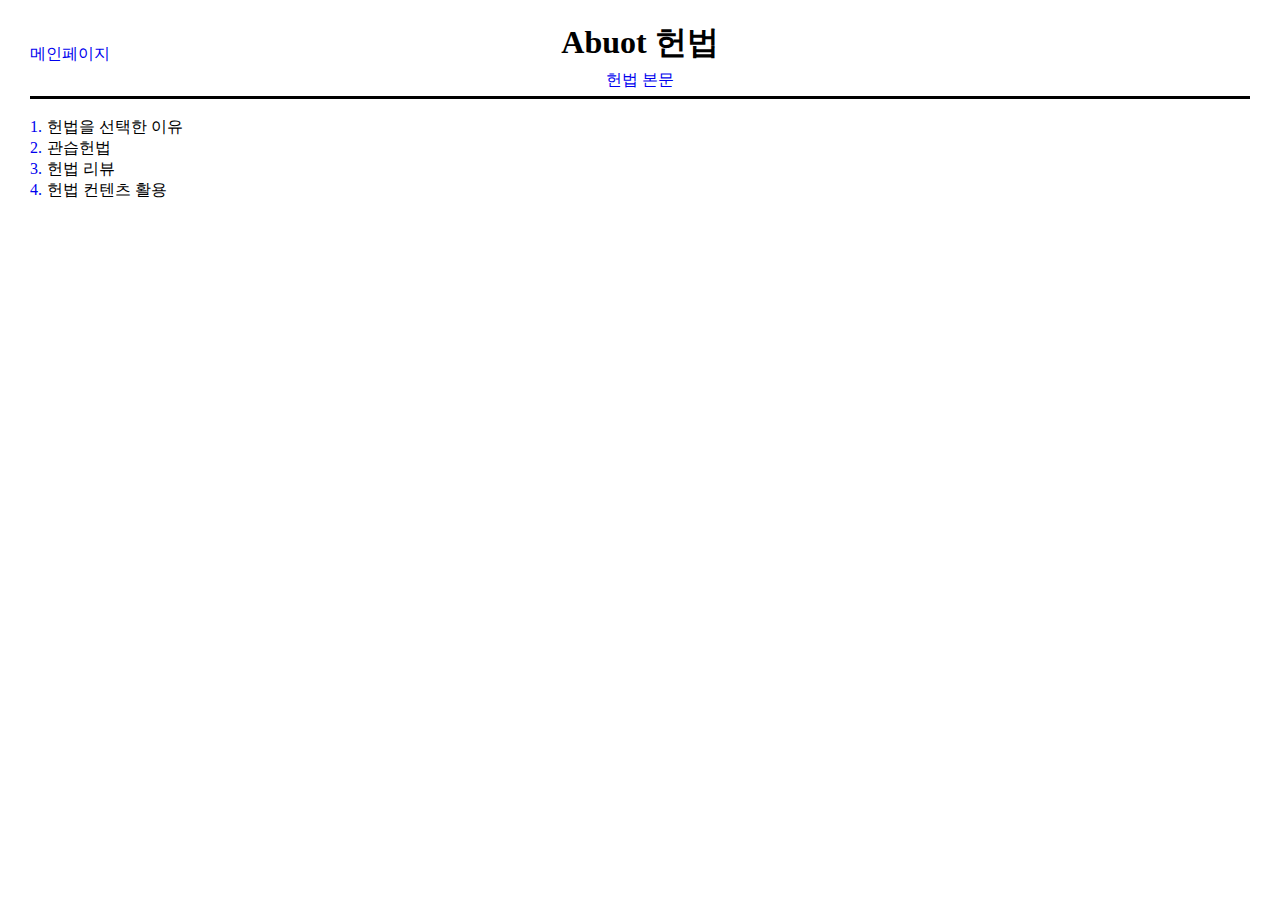
<file: aboutcons.html>
<!doctype html>
<html>
  <head>
    <title>헌법</title>
    <meta charset="utf-8">
    <script src="//ajax.googleapis.com/ajax/libs/jquery/1.9.1/jquery.min.js"></script>
    <script src="inlineDisqussions.js"></script>
    <link rel="stylesheet" type="text/css" href="inlineDisqussions.css" />
    <link rel="stylesheet" type="text/css" href="contents.css" />
    <script>
      var commentsCathegory = ['나의 생각-', 'Q&A-', '관련 자료-', '유머&풍자-',]//페이지마다 다르게
      
      var i = 0;
      while (i < commentsCathegory.length) {
        $(document).ready(function(){
          $("p").after(function(){
          return (`
            <span class="each"></span><br>
          `)
          });
        });
        i = i + 1;
      }
      
      disqus_shortname = 'inlinediqustest'; //여기에 각 페이지마다 다른 shortname

      jQuery(document).ready(function() {
        jQuery(".each").inlineDisqussions();
      });
    </script>
  
  </head>

  <body>
    <div class="contentsTitle">
      <div id="backtomainpage"><a href="index.html">메인페이지</a></div>
      <h1>Abuot 헌법</h1>
      <div><a href="constitution.html">헌법 본문</a></div>
    </div>
    <br>
    <div class="list">
      <script>
        var chapter = [
          '헌법을 선택한 이유', '관습헌법', '헌법 리뷰', '헌법 컨텐츠 활용'
          ];

    
        function listTemplete (chapter, i) {
          return(`<div><a class="amargin" id="list${i+1}" href="#content${i+1}">${i+1}.</a>${chapter}</div>`)
        };
        var i = 0;
        while (i < chapter.length) {
            document.write(listTemplete(chapter[i],i))
            i = i + 1;
        }
      </script>
    </div>
    <div class="contentDiscript">
    </div>
  </body>
</html>
</file>
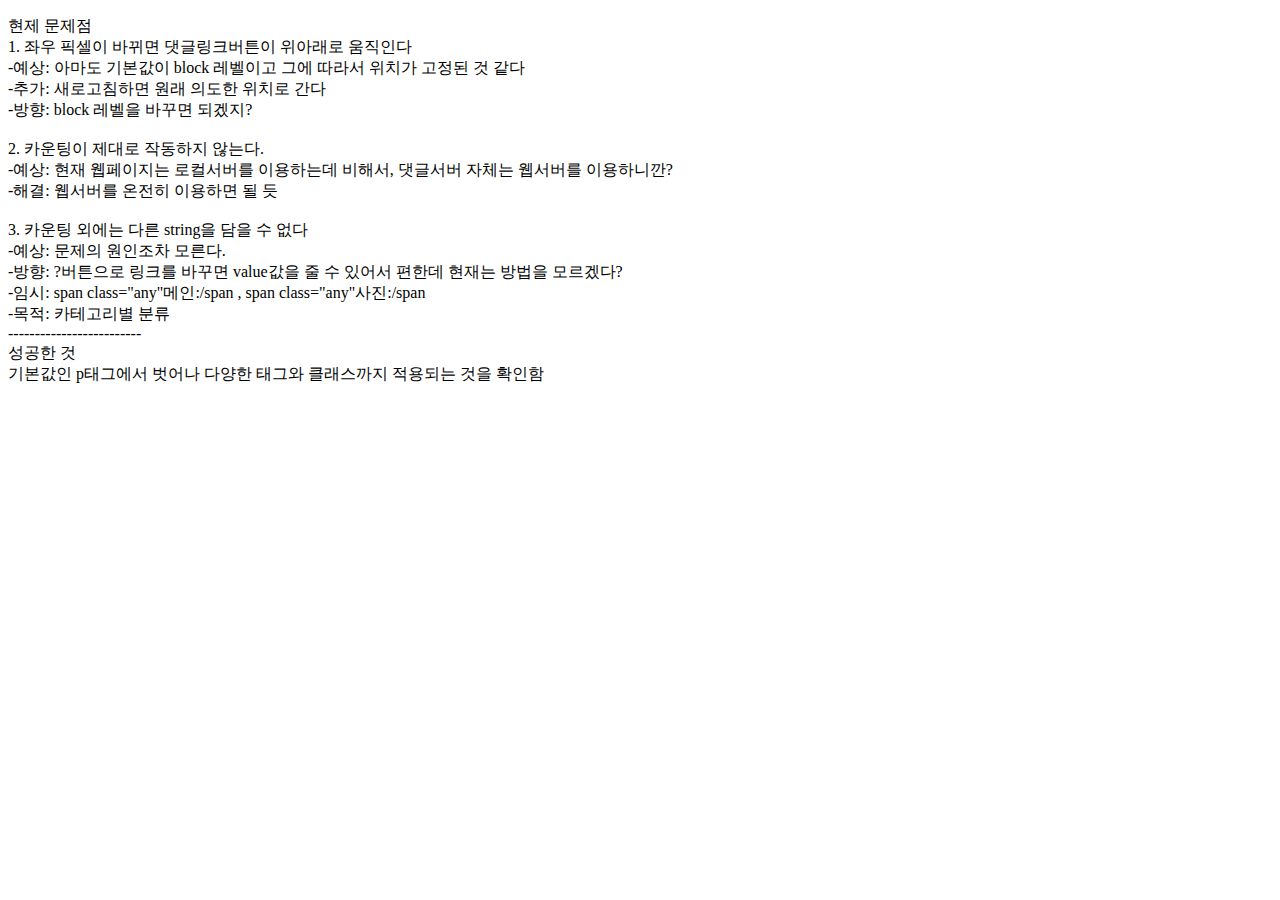
<file: comment.html>
<!DOCTYPE html>
<html>
    <head>
        <meta charset="utf-8">
        <title>그저 샘플</title>
    </head>

    <body>
        <p>
            현제 문제점
             <br>1. 좌우 픽셀이 바뀌면 댓글링크버튼이 위아래로 움직인다
              <br>-예상: 아마도 기본값이 block 레벨이고 그에 따라서 위치가 고정된 것 같다
              <br>-추가: 새로고침하면 원래 의도한 위치로 간다
              <br>-방향: block 레벨을 바꾸면 되겠지?
              <br>
              <br>
             2. 카운팅이 제대로 작동하지 않는다.
              <br>-예상: 현재 웹페이지는 로컬서버를 이용하는데 비해서, 댓글서버 자체는 웹서버를 이용하니깐?
              <br>-해결: 웹서버를 온전히 이용하면 될 듯
              <br>
              <br>
             3. 카운팅 외에는 다른 string을 담을 수 없다
              <br>-예상: 문제의 원인조차 모른다.
              <br>-방향: ?버튼으로 링크를 바꾸면 value값을 줄 수 있어서 편한데 현재는 방법을 모르겠다?
              <br>-임시: span class="any"메인:/span , span class="any"사진:/span
              <br>-목적: 카테고리별 분류
       
             <br>-------------------------<br>
       
             성공한 것
             <br>기본값인 p태그에서 벗어나 다양한 태그와 클래스까지 적용되는 것을 확인함
           </p>

    </body>
</html>
</file>
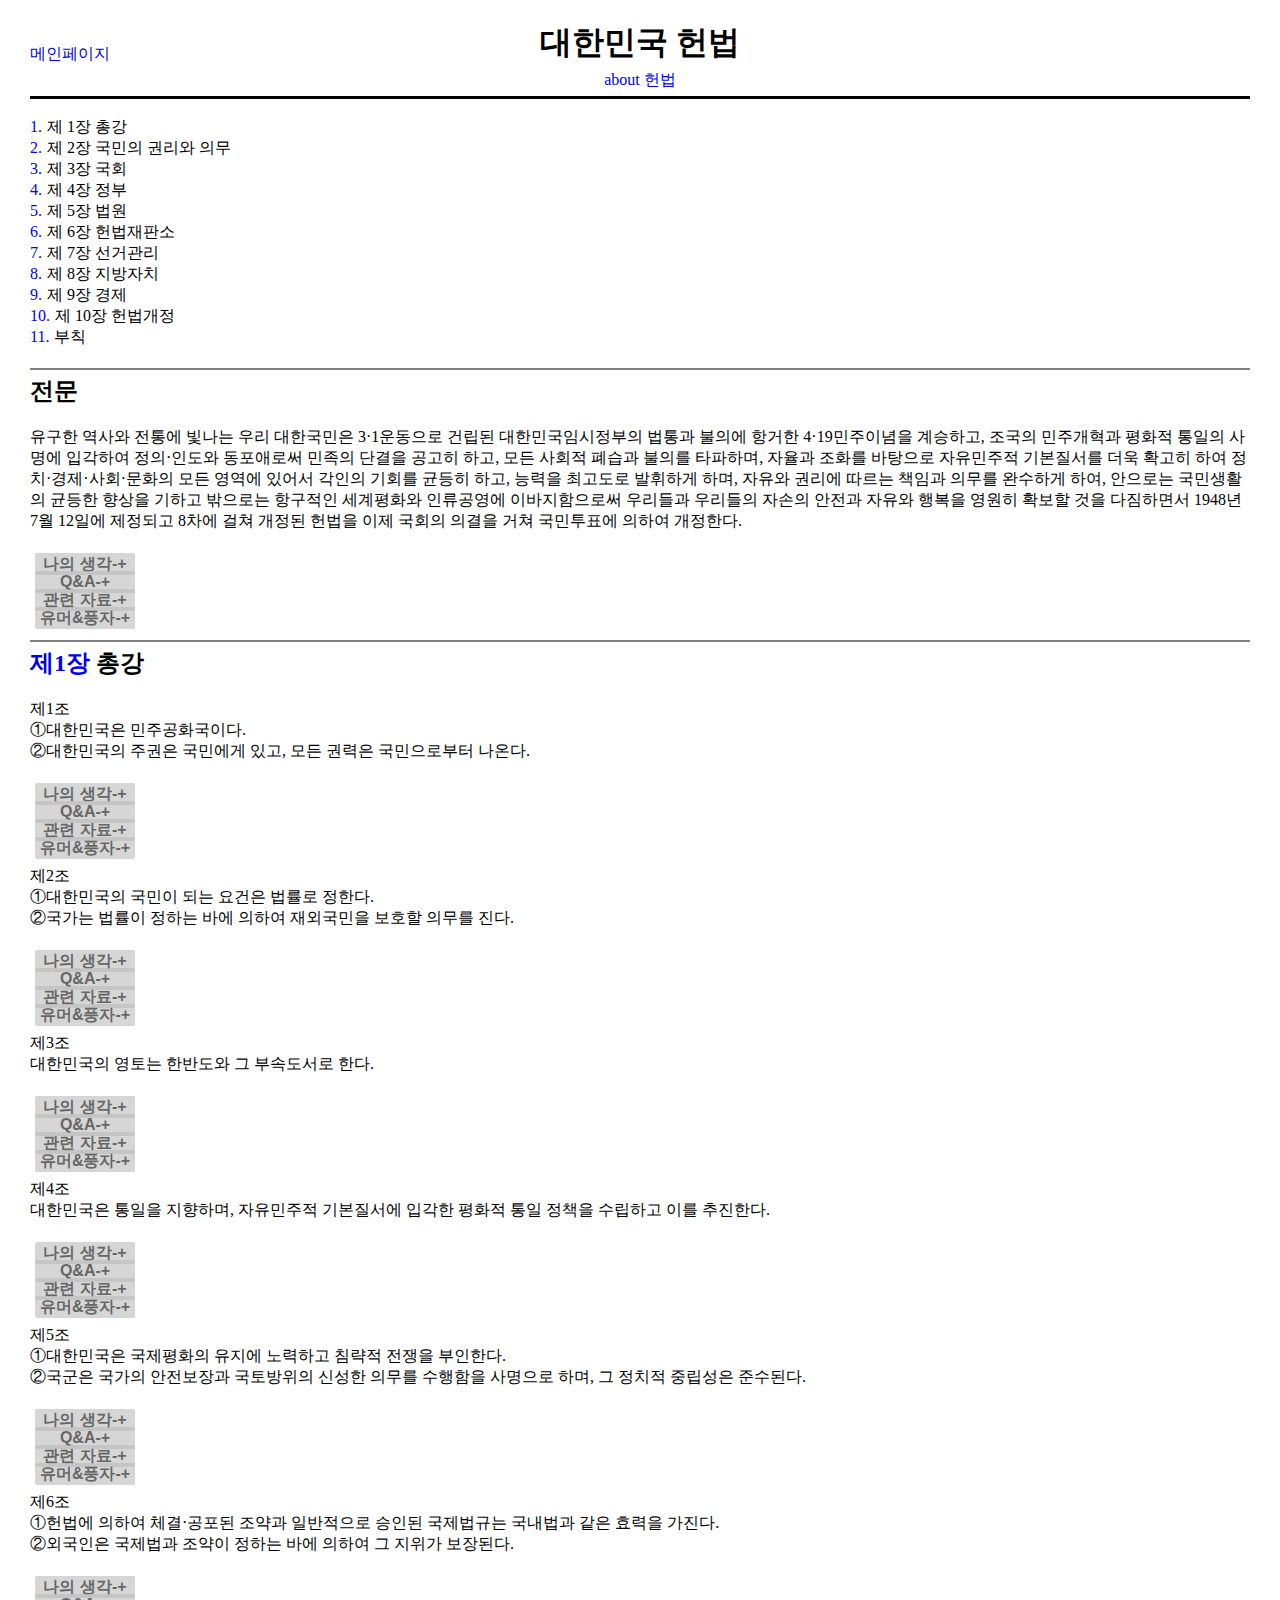
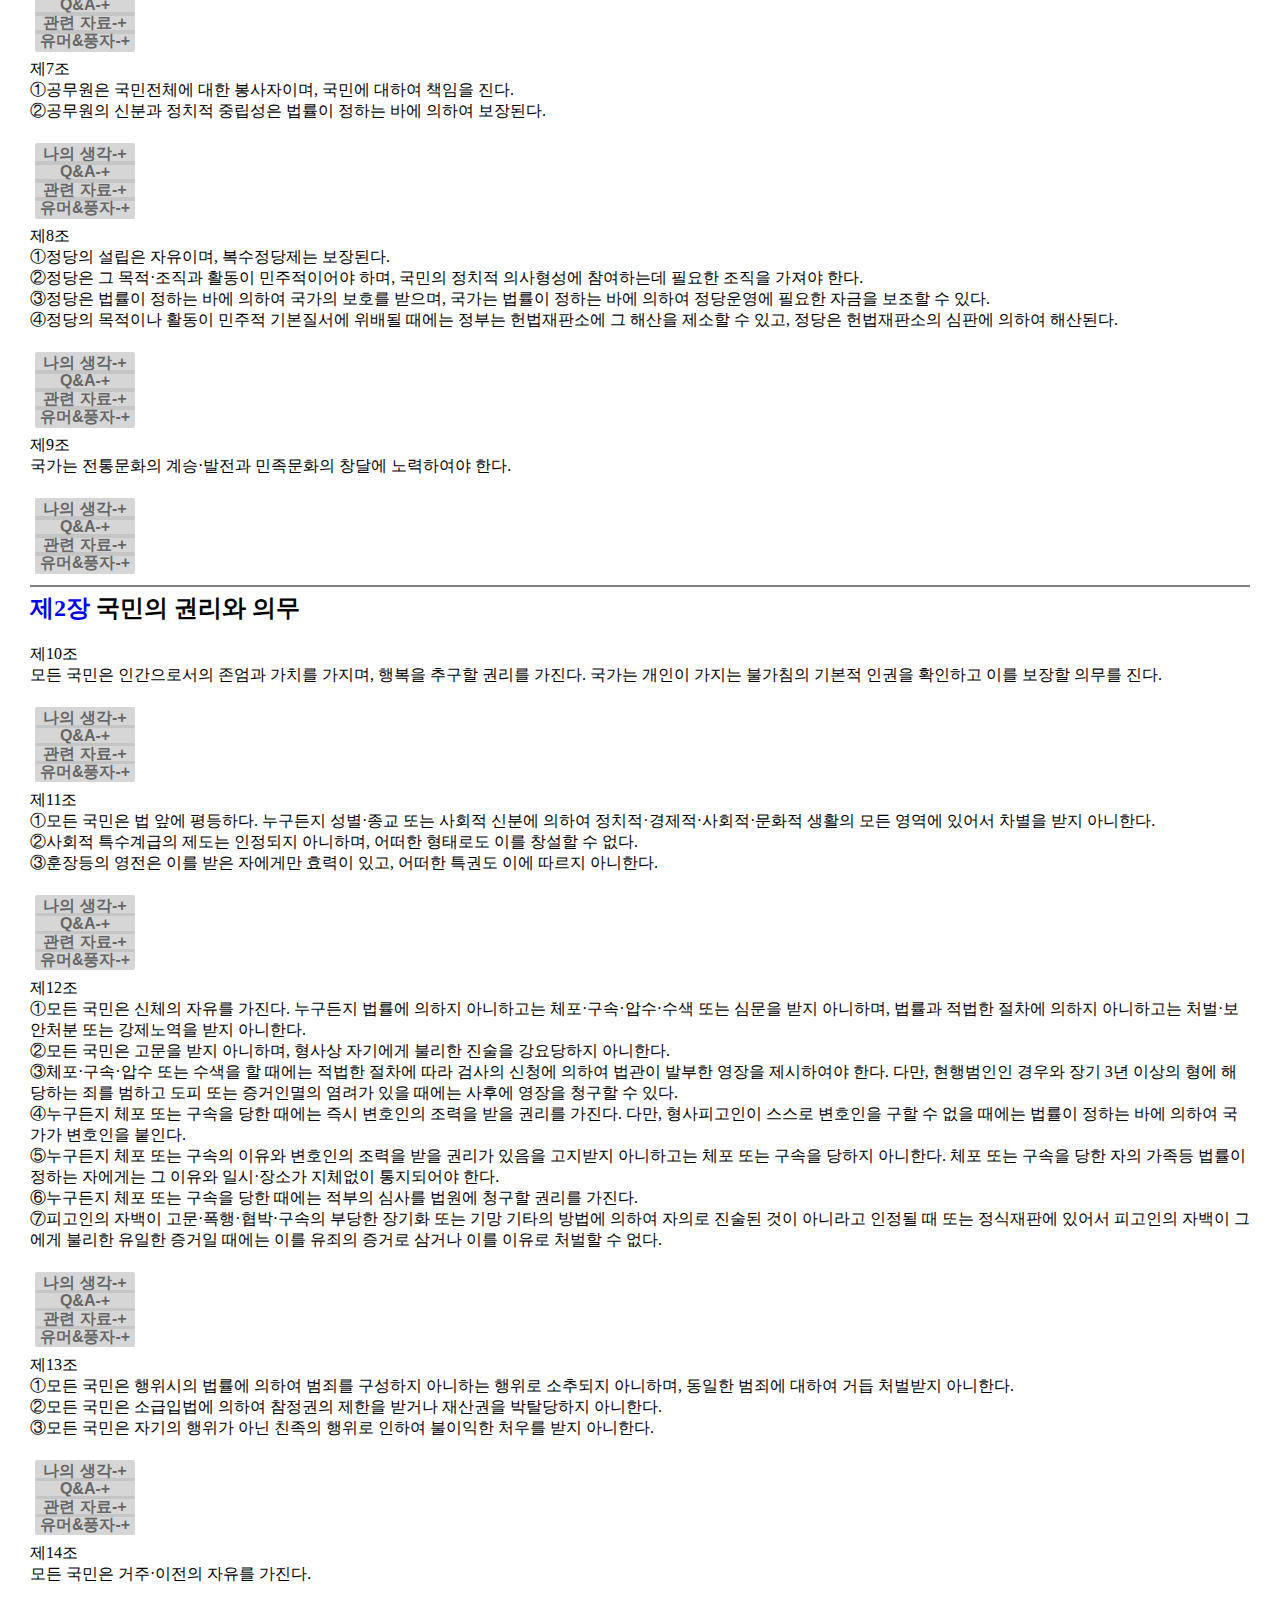
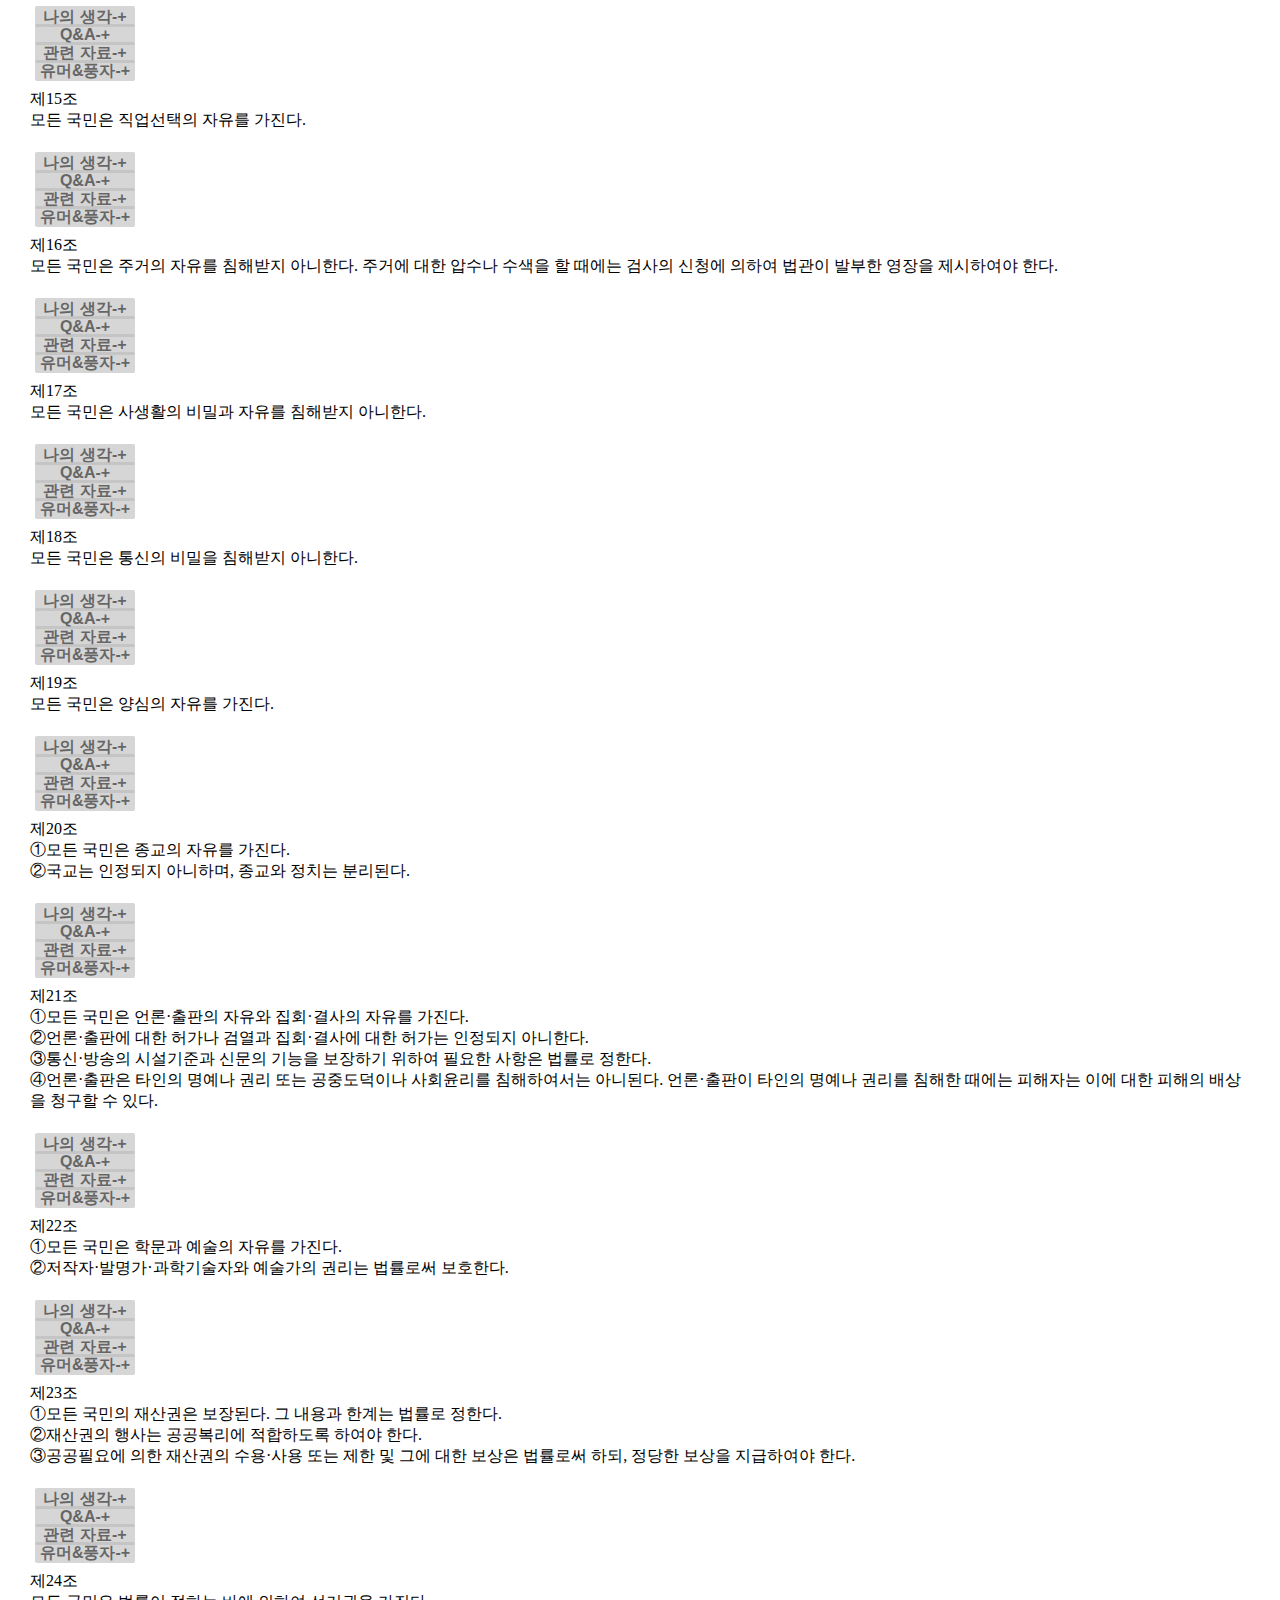
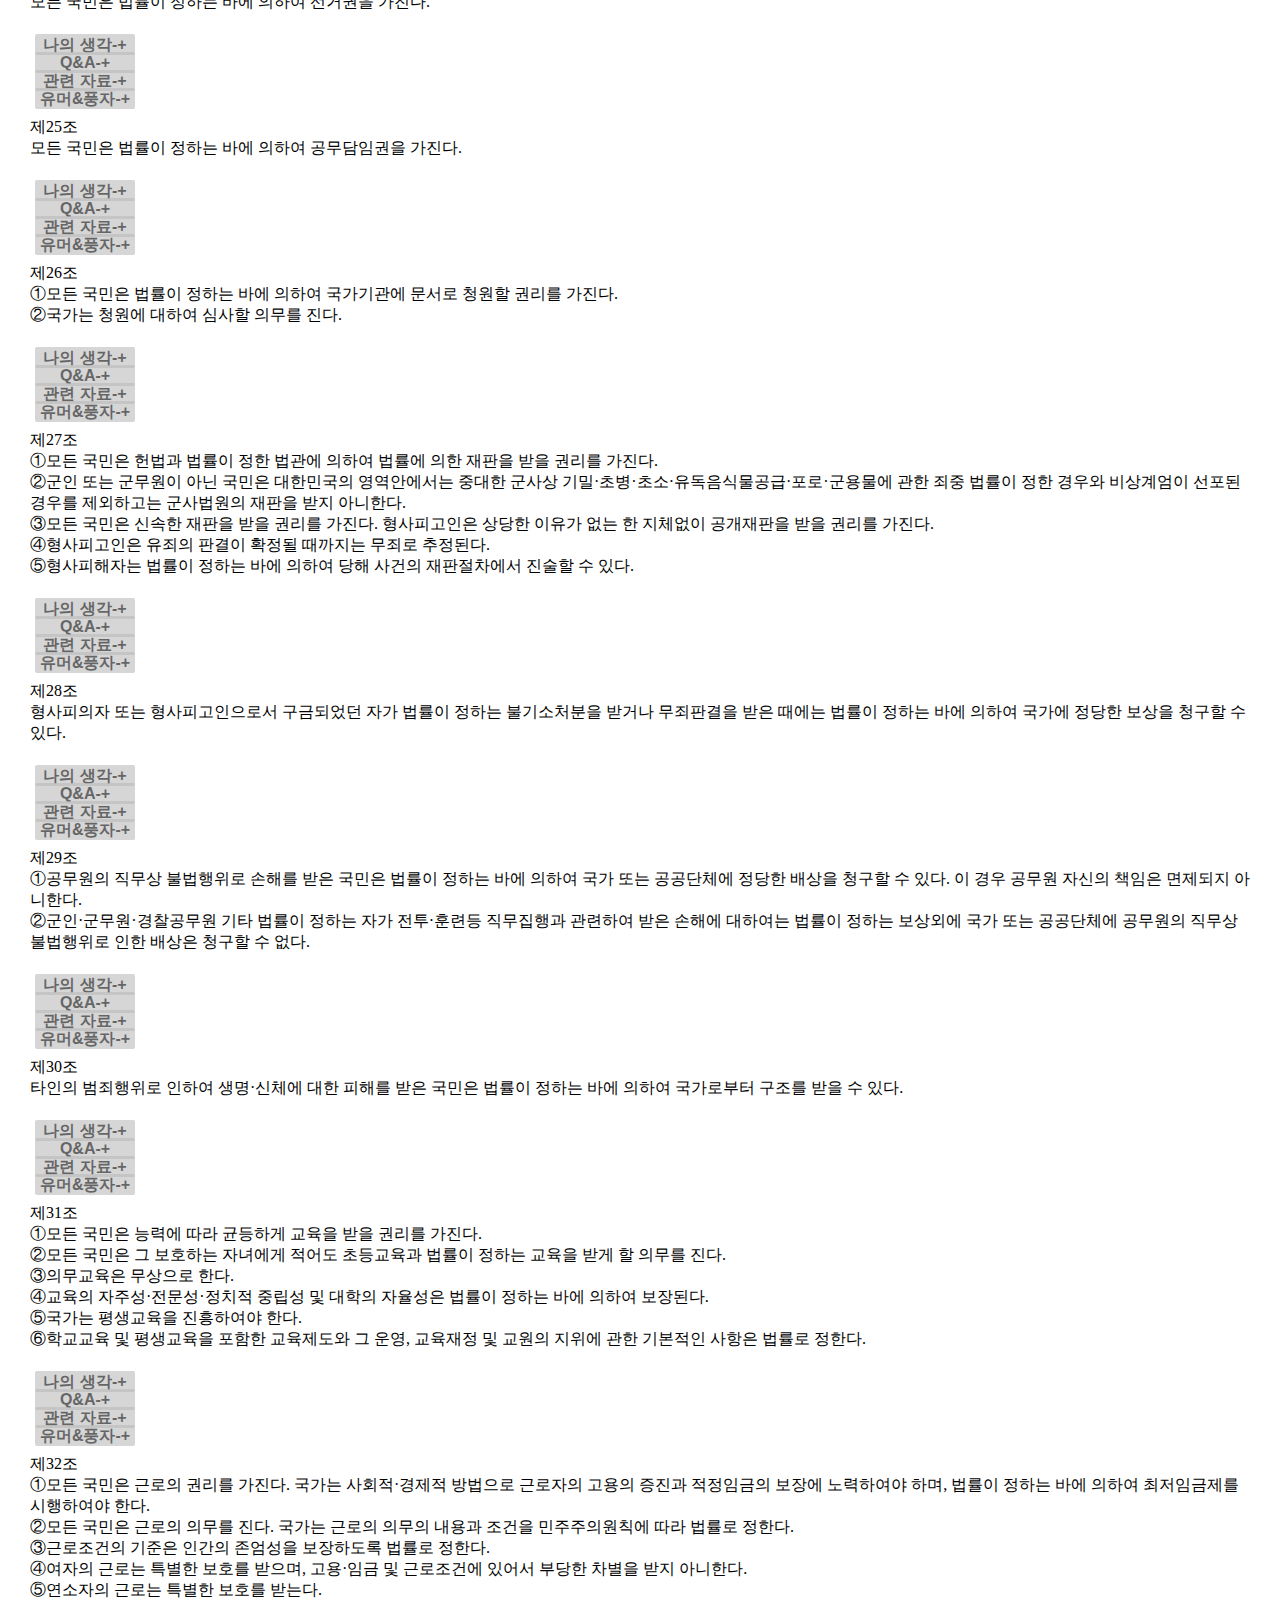
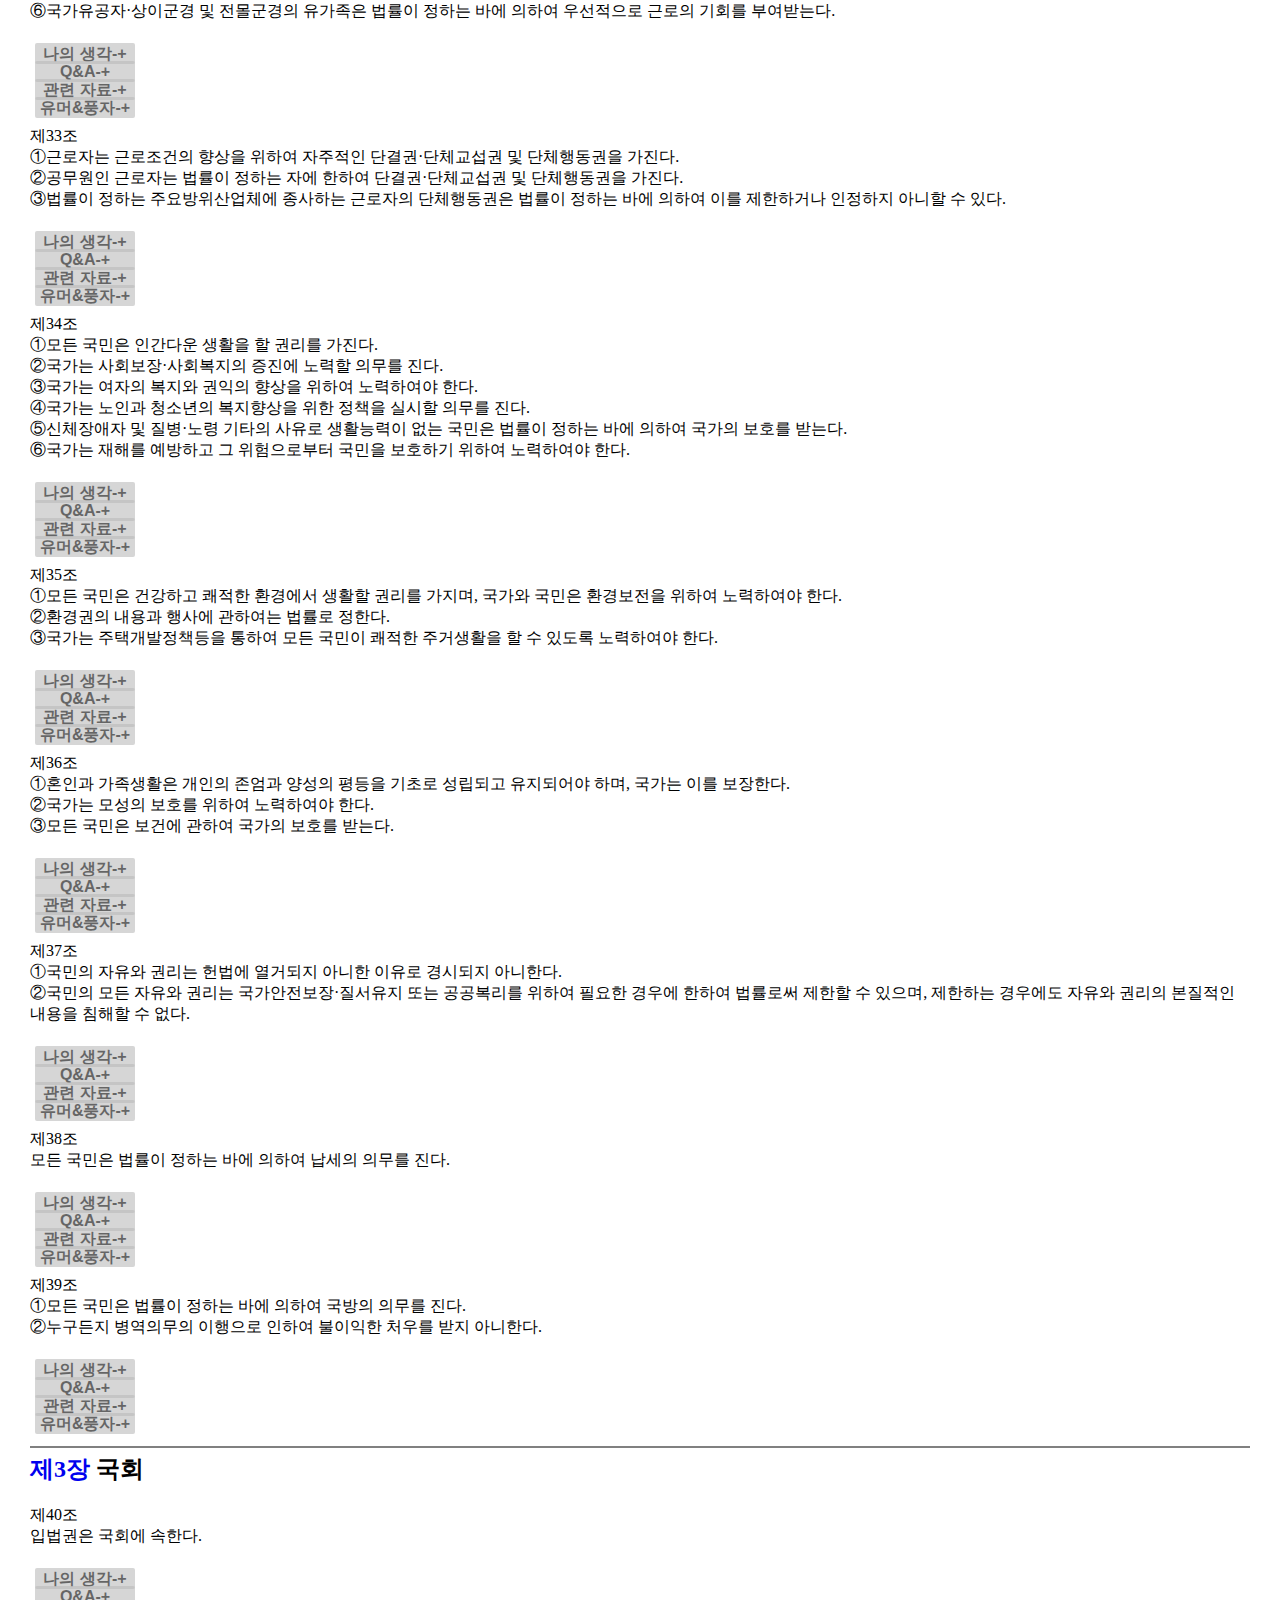
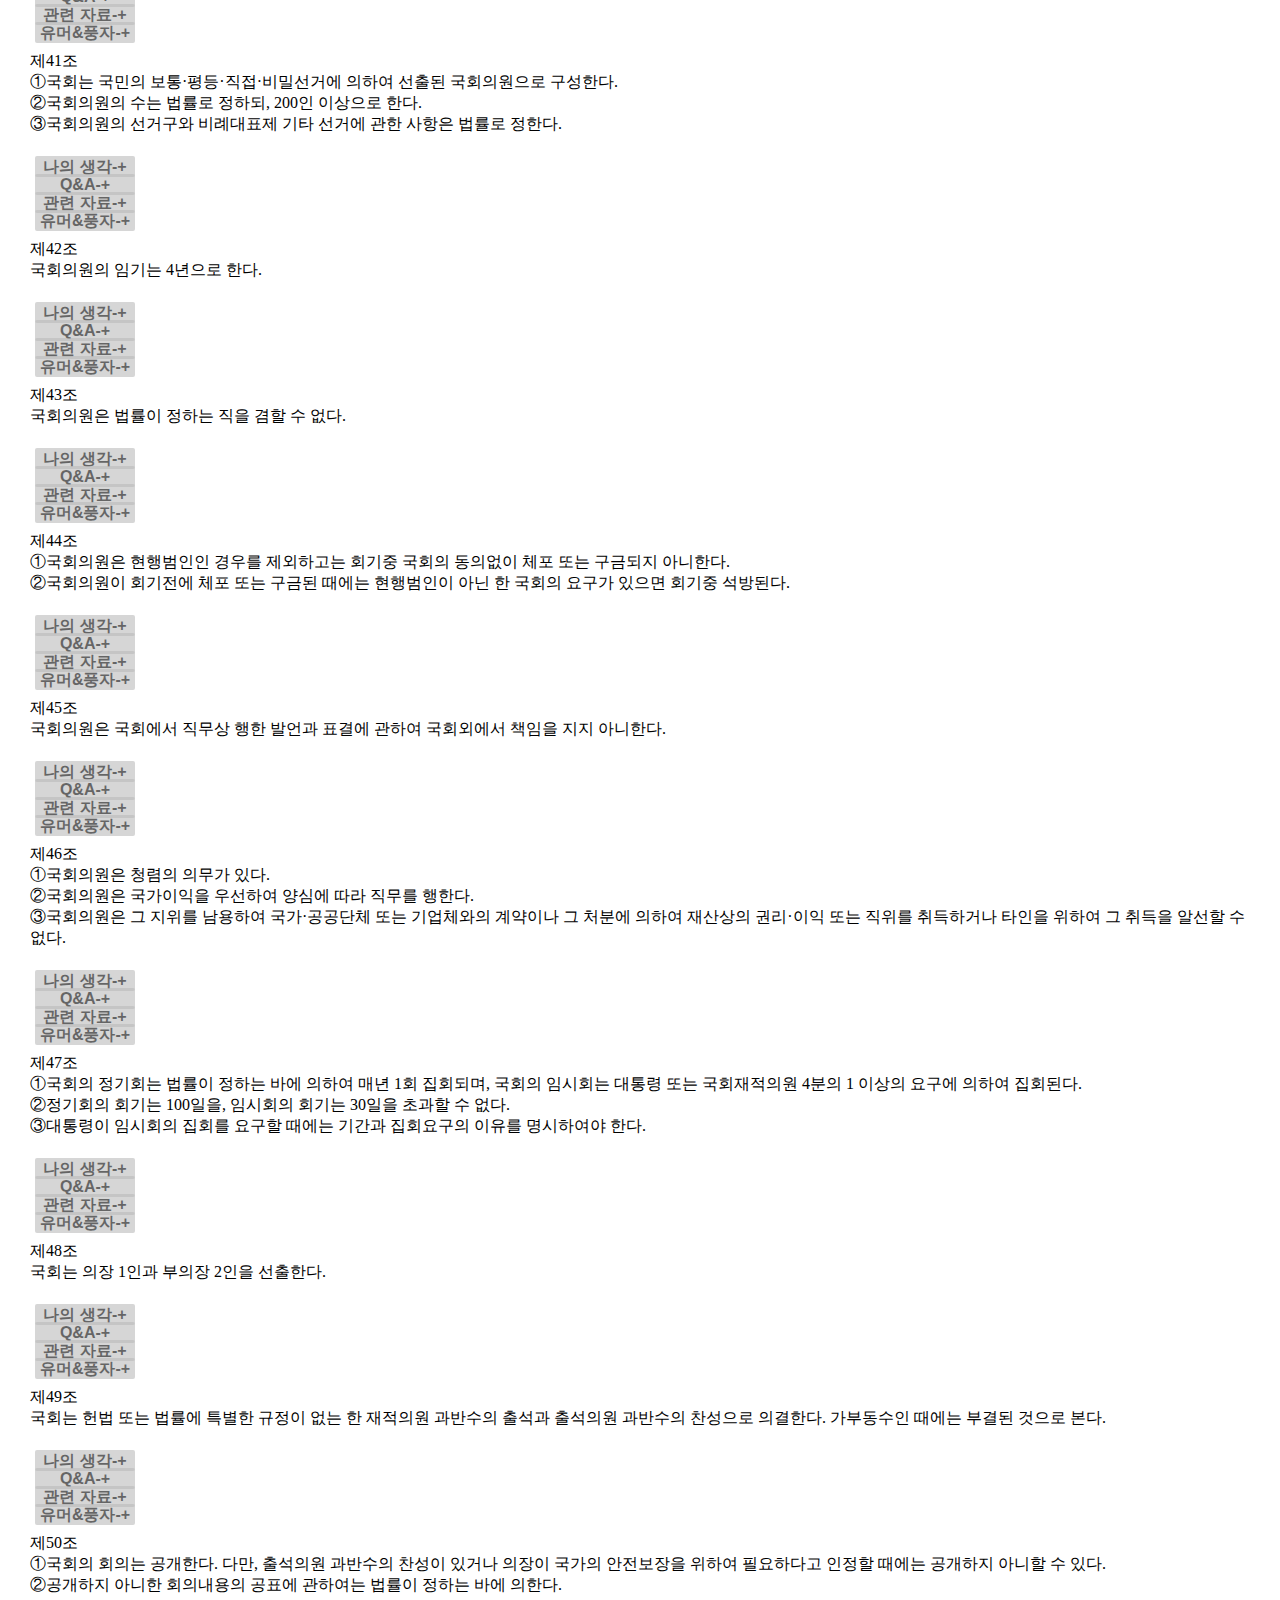
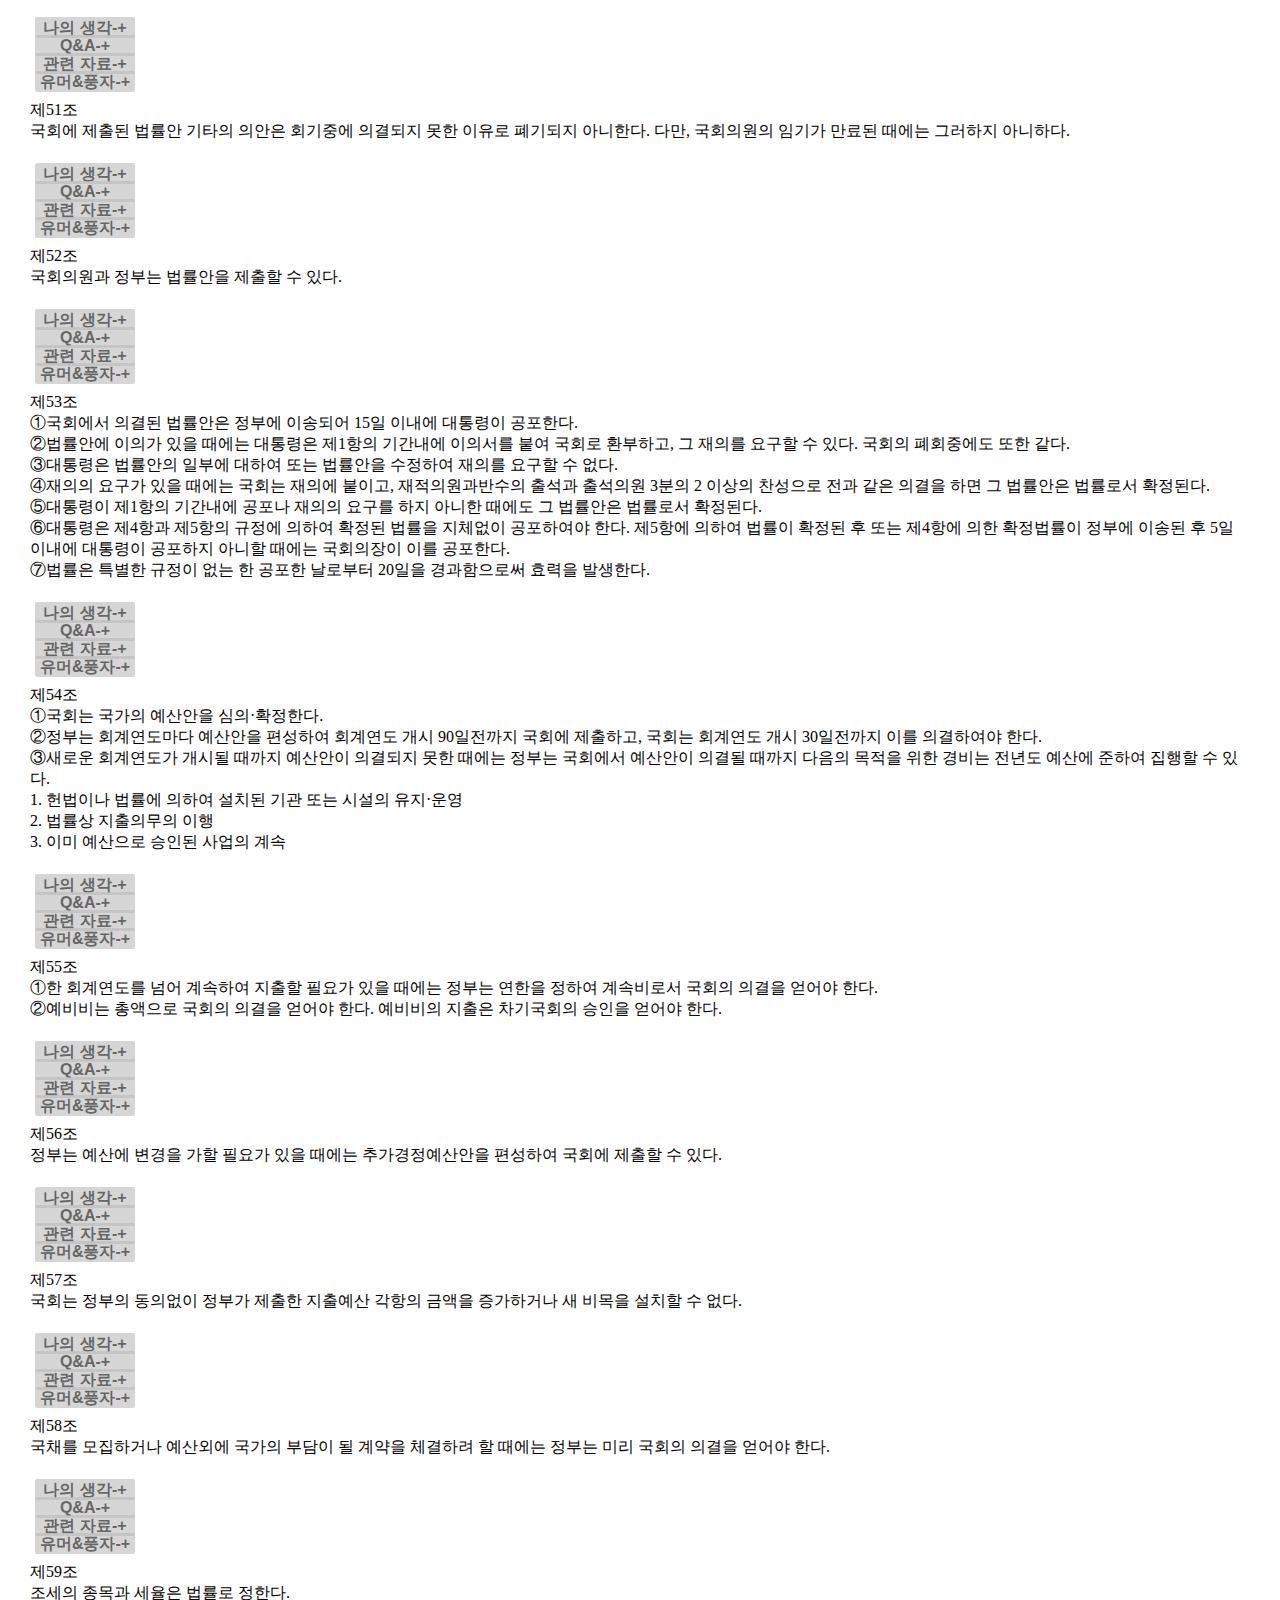
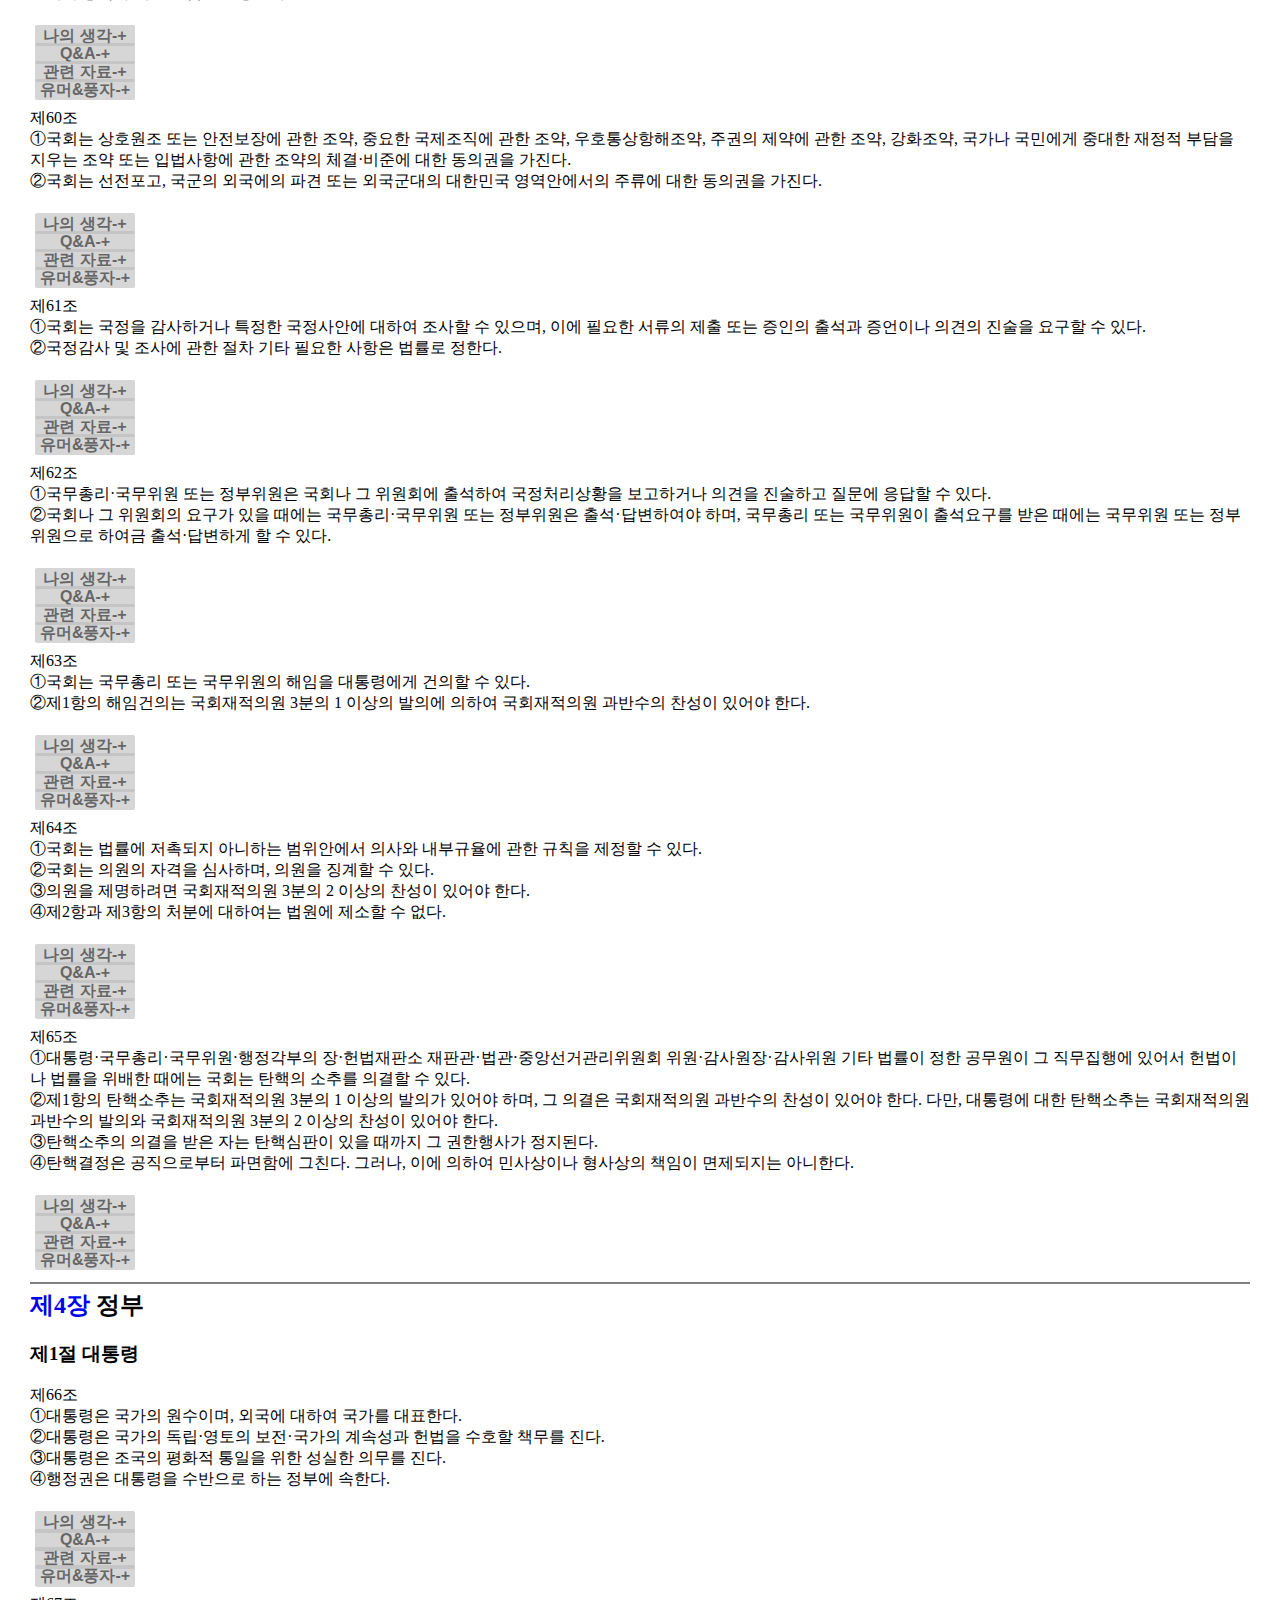
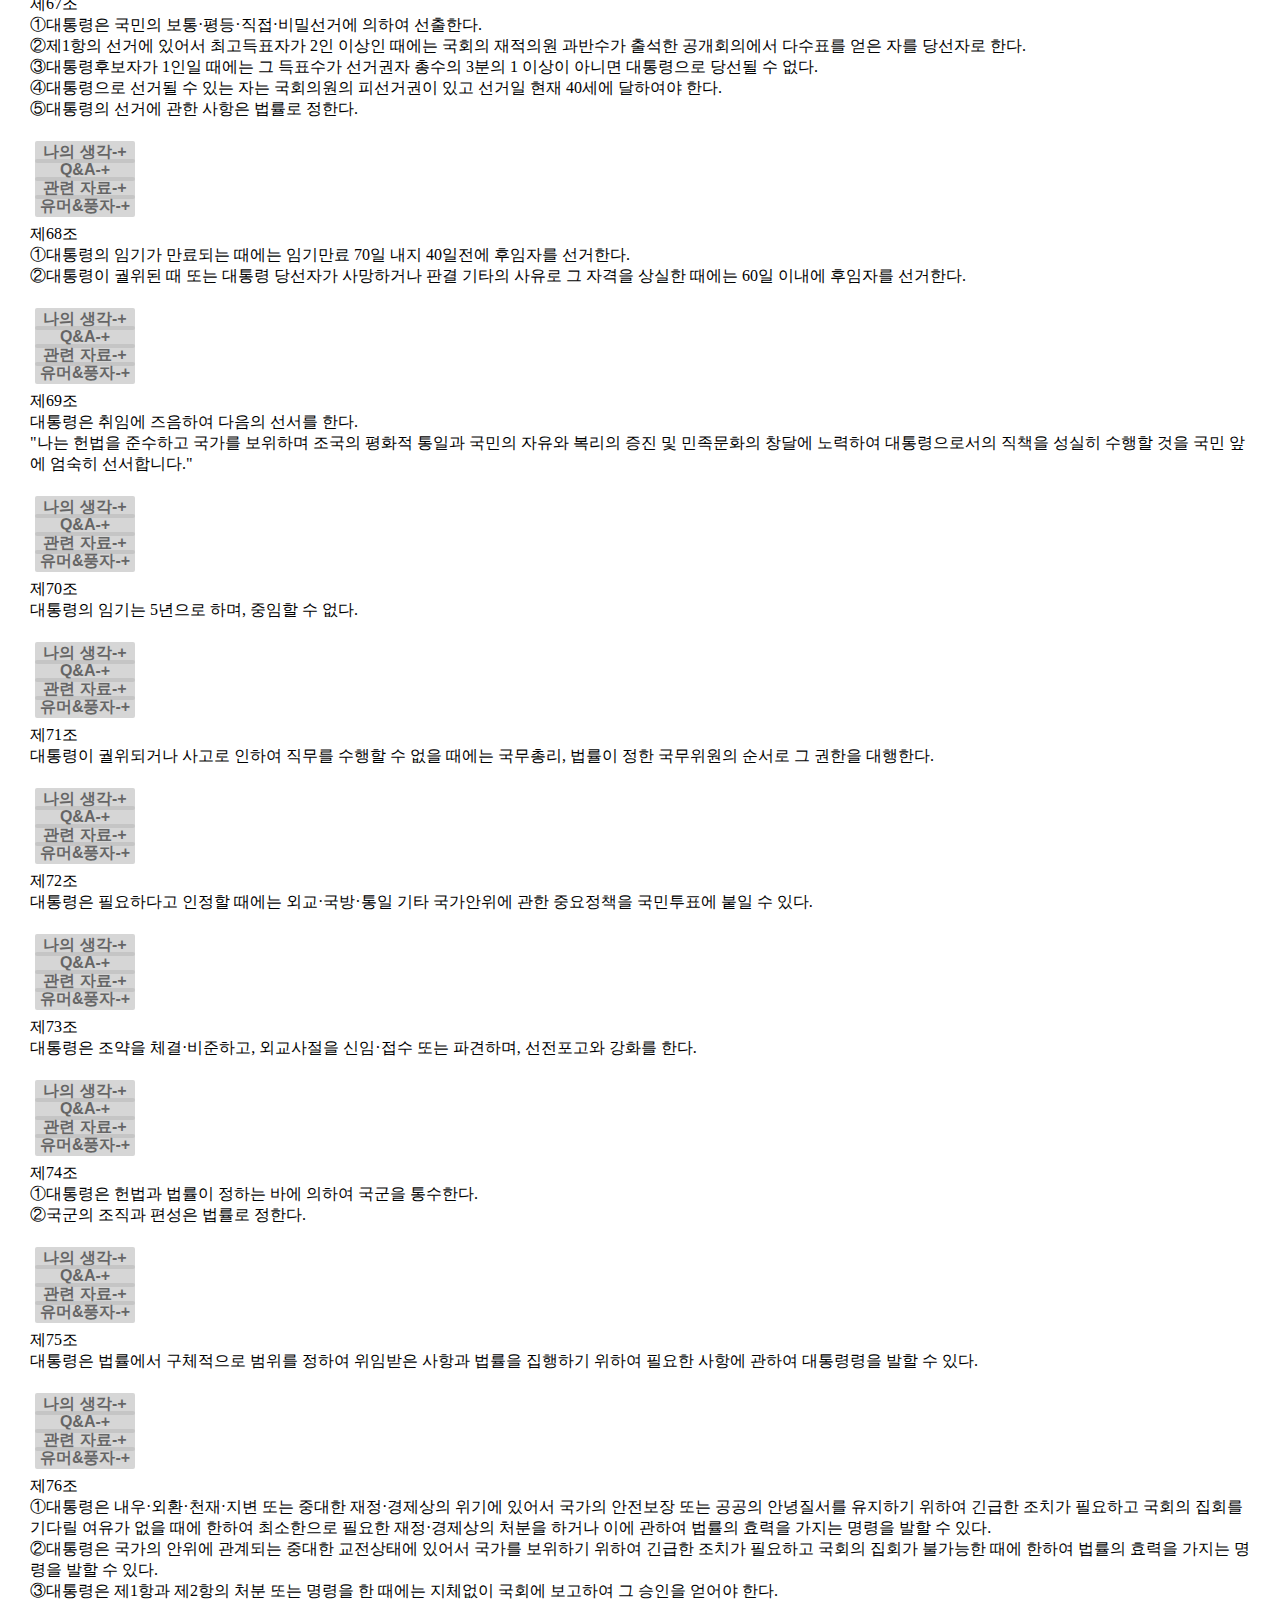
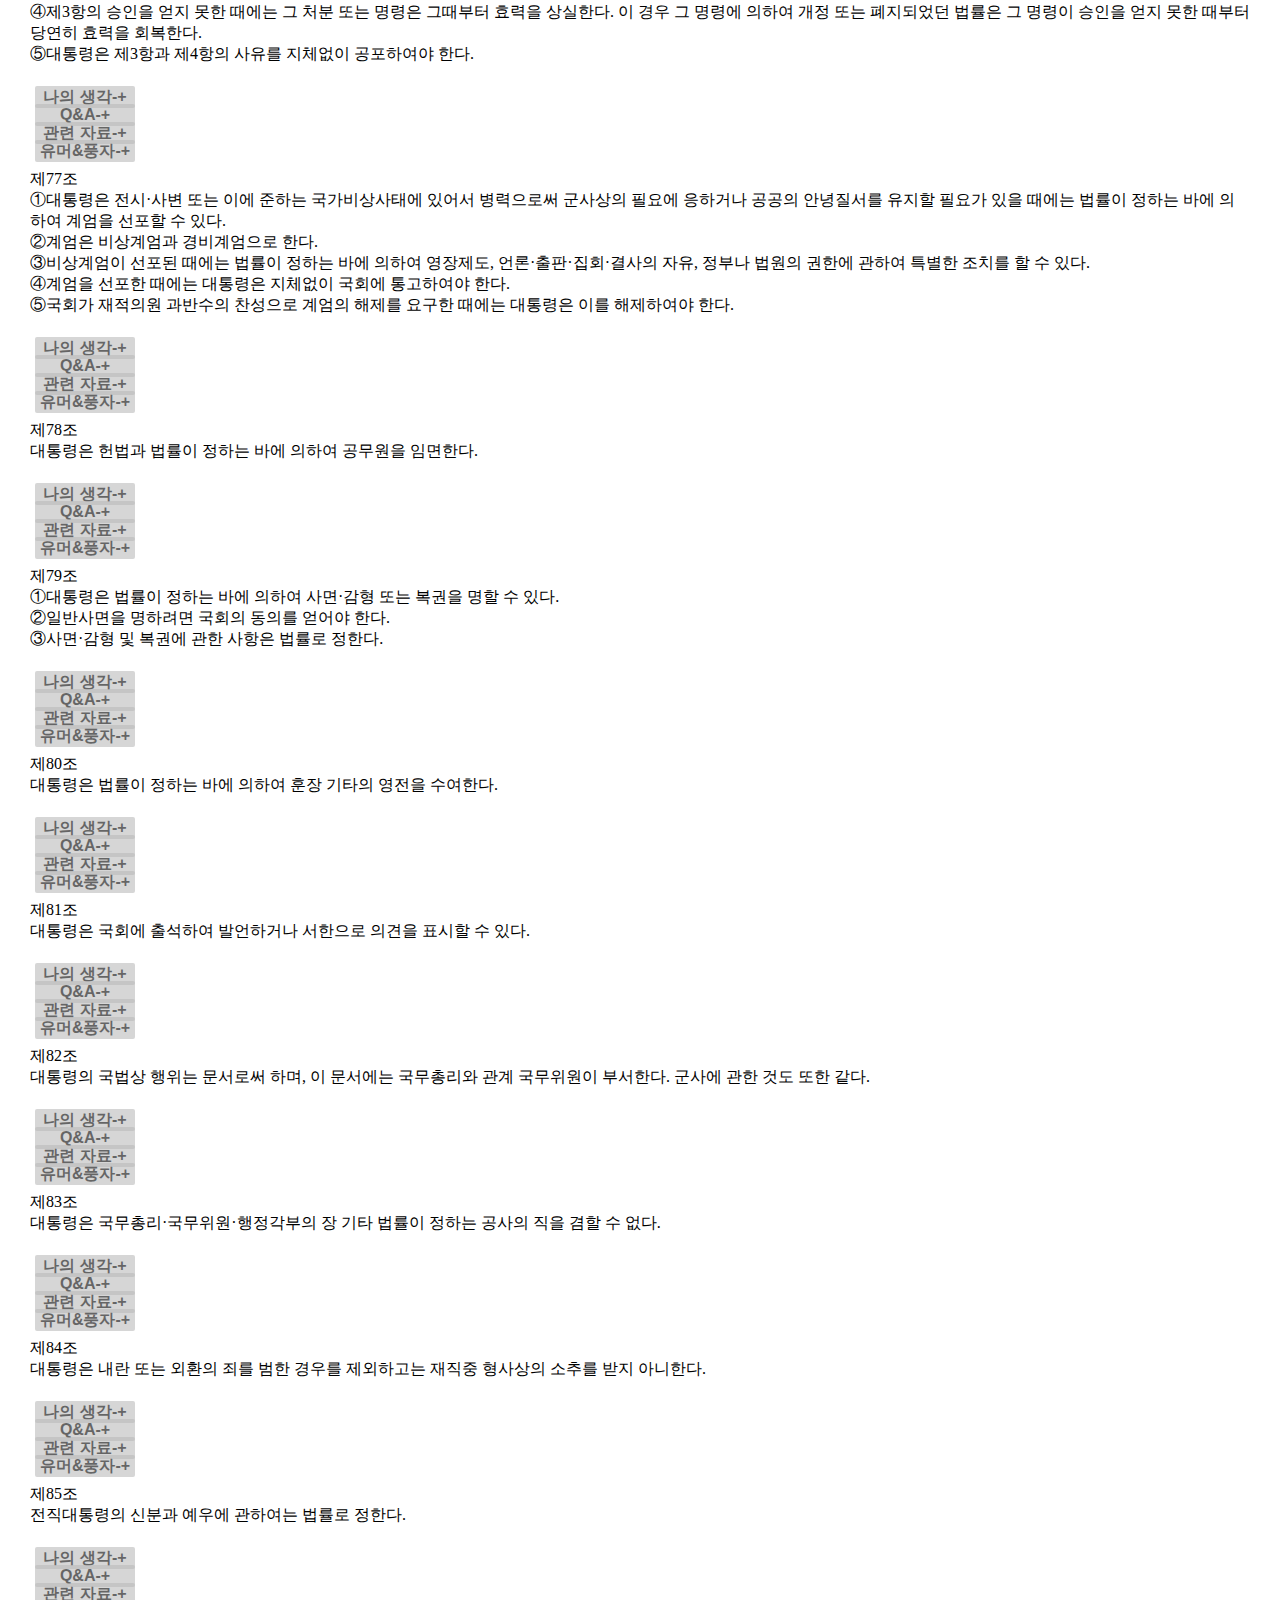
<file: constitution.html>
<!doctype html>
<html>
  <head>
    <title>헌법</title>
    <meta charset="utf-8">
    <script src="//ajax.googleapis.com/ajax/libs/jquery/1.9.1/jquery.min.js"></script>
    <script src="inlineDisqussions.js"></script>
    <link rel="stylesheet" type="text/css" href="inlineDisqussions.css" />
    <link rel="stylesheet" type="text/css" href="contents.css" />
    <script>
      var commentsCathegory = ['나의 생각-', 'Q&A-', '관련 자료-', '유머&풍자-']//페이지마다 다르게
      
      var i = 0;
      while (i < commentsCathegory.length) {
        $(document).ready(function(){
          $("p").after(function(){
          return (`
            <span class="each"></span><br>
          `)
          });
        });
        i = i + 1;
      }
      
      disqus_shortname = 'inlinediqustest'; //여기에 각 페이지마다 다른 shortname

      jQuery(document).ready(function() {
        jQuery(".each").inlineDisqussions();
      });
    </script>
  
  </head>

  <body>
    <div class="contentsTitle">
      <div id="backtomainpage"><a href="index.html">메인페이지</a></div>
      <h1>대한민국 헌법</h1>
      <div><a href="aboutcons.html">about 헌법</a></div>
    </div>
    <br>
    <div class="list">
      <script>
        var chapter = [
          '제 1장 총강',
          '제 2장 국민의 권리와 의무',
          '제 3장 국회',
          '제 4장 정부',
          '제 5장 법원',
          '제 6장 헌법재판소',
          '제 7장 선거관리',
          '제 8장 지방자치',
          '제 9장 경제',
          '제 10장 헌법개정',
          '부칙',
          ];

    
        function listTemplete (chapter, i) {
          return(`<div><a class="amargin" id="list${i+1}" href="#content${i+1}">${i+1}.</a>${chapter}</div>`)
        };
        var i = 0;
        while (i < chapter.length) {
            document.write(listTemplete(chapter[i],i))
            i = i + 1;
        }
      </script>
    </div>
    <div class="contentDiscript">
      <h2>전문</h2>
      <p>
        유구한 역사와 전통에 빛나는 우리 대한국민은 3·1운동으로 건립된 대한민국임시정부의 법통과 불의에 항거한 4·19민주이념을 계승하고, 조국의 민주개혁과 평화적 통일의 사명에 입각하여 정의·인도와 동포애로써 민족의 단결을 공고히 하고, 모든 사회적 폐습과 불의를 타파하며, 자율과 조화를 바탕으로 자유민주적 기본질서를 더욱 확고히 하여 정치·경제·사회·문화의 모든 영역에 있어서 각인의 기회를 균등히 하고, 능력을 최고도로 발휘하게 하며, 자유와 권리에 따르는 책임과 의무를 완수하게 하여, 안으로는 국민생활의 균등한 향상을 기하고 밖으로는 항구적인 세계평화와 인류공영에 이바지함으로써 우리들과 우리들의 자손의 안전과 자유와 행복을 영원히 확보할 것을 다짐하면서 1948년 7월 12일에 제정되고 8차에 걸쳐 개정된 헌법을 이제 국회의 의결을 거쳐 국민투표에 의하여 개정한다.
      </p>
        


      <h2><a id="content1" href="#list1">제1장</a> 총강</h2>

        <p>
          제1조
          <br>①대한민국은 민주공화국이다.
          <br>②대한민국의 주권은 국민에게 있고, 모든 권력은 국민으로부터 나온다.
        </p>

        <p>
          제2조
          <br>①대한민국의 국민이 되는 요건은 법률로 정한다.
          <br>②국가는 법률이 정하는 바에 의하여 재외국민을 보호할 의무를 진다.
        </p>

        <p>
          제3조
          <br>대한민국의 영토는 한반도와 그 부속도서로 한다.
        </p>

        <p>
          제4조
          <br>대한민국은 통일을 지향하며, 자유민주적 기본질서에 입각한 평화적 통일 정책을 수립하고 이를 추진한다.
        </p>

        <p>
          제5조
          <br>①대한민국은 국제평화의 유지에 노력하고 침략적 전쟁을 부인한다.
          <br>②국군은 국가의 안전보장과 국토방위의 신성한 의무를 수행함을 사명으로 하며, 그 정치적 중립성은 준수된다.
        </p>

        <p>
          제6조
          <br>①헌법에 의하여 체결·공포된 조약과 일반적으로 승인된 국제법규는 국내법과 같은 효력을 가진다.
          <br>②외국인은 국제법과 조약이 정하는 바에 의하여 그 지위가 보장된다.
        </p>
        <p>
          제7조
          <br>①공무원은 국민전체에 대한 봉사자이며, 국민에 대하여 책임을 진다.
          <br>②공무원의 신분과 정치적 중립성은 법률이 정하는 바에 의하여 보장된다.
        </p>

        <p>
          제8조
          <br>①정당의 설립은 자유이며, 복수정당제는 보장된다.
          <br>②정당은 그 목적·조직과 활동이 민주적이어야 하며, 국민의 정치적 의사형성에 참여하는데 필요한 조직을 가져야 한다.
          <br>③정당은 법률이 정하는 바에 의하여 국가의 보호를 받으며, 국가는 법률이 정하는 바에 의하여 정당운영에 필요한 자금을 보조할 수 있다.
          <br>④정당의 목적이나 활동이 민주적 기본질서에 위배될 때에는 정부는 헌법재판소에 그 해산을 제소할 수 있고, 정당은 헌법재판소의 심판에 의하여 해산된다.
        </p>

        <p>
          제9조
          <br>국가는 전통문화의 계승·발전과 민족문화의 창달에 노력하여야 한다.
        </p>

      <h2><a id="content2" href="#list2">제2장</a> 국민의 권리와 의무</h2>

        <p>
          제10조
          <br>모든 국민은 인간으로서의 존엄과 가치를 가지며, 행복을 추구할 권리를 가진다. 국가는 개인이 가지는 불가침의 기본적 인권을 확인하고 이를 보장할 의무를 진다.
        </p>

        <p>
          제11조
          <br>①모든 국민은 법 앞에 평등하다. 누구든지 성별·종교 또는 사회적 신분에 의하여 정치적·경제적·사회적·문화적 생활의 모든 영역에 있어서 차별을 받지 아니한다.
          <br>②사회적 특수계급의 제도는 인정되지 아니하며, 어떠한 형태로도 이를 창설할 수 없다.
          <br>③훈장등의 영전은 이를 받은 자에게만 효력이 있고, 어떠한 특권도 이에 따르지 아니한다.
        </p>

        <p>
          제12조
          <br>①모든 국민은 신체의 자유를 가진다. 누구든지 법률에 의하지 아니하고는 체포·구속·압수·수색 또는 심문을 받지 아니하며, 법률과 적법한 절차에 의하지 아니하고는 처벌·보안처분 또는 강제노역을 받지 아니한다.
          <br>②모든 국민은 고문을 받지 아니하며, 형사상 자기에게 불리한 진술을 강요당하지 아니한다.
          <br>③체포·구속·압수 또는 수색을 할 때에는 적법한 절차에 따라 검사의 신청에 의하여 법관이 발부한 영장을 제시하여야 한다. 다만, 현행범인인 경우와 장기 3년 이상의 형에 해당하는 죄를 범하고 도피 또는 증거인멸의 염려가 있을 때에는 사후에 영장을 청구할 수 있다.
          <br>④누구든지 체포 또는 구속을 당한 때에는 즉시 변호인의 조력을 받을 권리를 가진다. 다만, 형사피고인이 스스로 변호인을 구할 수 없을 때에는 법률이 정하는 바에 의하여 국가가 변호인을 붙인다.
          <br>⑤누구든지 체포 또는 구속의 이유와 변호인의 조력을 받을 권리가 있음을 고지받지 아니하고는 체포 또는 구속을 당하지 아니한다. 체포 또는 구속을 당한 자의 가족등 법률이 정하는 자에게는 그 이유와 일시·장소가 지체없이 통지되어야 한다.
          <br>⑥누구든지 체포 또는 구속을 당한 때에는 적부의 심사를 법원에 청구할 권리를 가진다.
          <br>⑦피고인의 자백이 고문·폭행·협박·구속의 부당한 장기화 또는 기망 기타의 방법에 의하여 자의로 진술된 것이 아니라고 인정될 때 또는 정식재판에 있어서 피고인의 자백이 그에게 불리한 유일한 증거일 때에는 이를 유죄의 증거로 삼거나 이를 이유로 처벌할 수 없다.
        </p>

        <p>
          제13조
          <br>①모든 국민은 행위시의 법률에 의하여 범죄를 구성하지 아니하는 행위로 소추되지 아니하며, 동일한 범죄에 대하여 거듭 처벌받지 아니한다.
          <br>②모든 국민은 소급입법에 의하여 참정권의 제한을 받거나 재산권을 박탈당하지 아니한다.
          <br>③모든 국민은 자기의 행위가 아닌 친족의 행위로 인하여 불이익한 처우를 받지 아니한다.
        </p>

        <p>
          제14조
          <br>모든 국민은 거주·이전의 자유를 가진다.
        </p>

        <p>
          제15조
          <br>모든 국민은 직업선택의 자유를 가진다.
        </p>

        <p>
          제16조
          <br>모든 국민은 주거의 자유를 침해받지 아니한다. 주거에 대한 압수나 수색을 할 때에는 검사의 신청에 의하여 법관이 발부한 영장을 제시하여야 한다.
        </p>

        <p>
          제17조
          <br>모든 국민은 사생활의 비밀과 자유를 침해받지 아니한다.
        </p>

        <p>
          제18조
          <br>모든 국민은 통신의 비밀을 침해받지 아니한다.
        </p>

        <p>
          제19조
          <br>모든 국민은 양심의 자유를 가진다.
        </p>

        <p>
          제20조
          <br>①모든 국민은 종교의 자유를 가진다.
          <br>②국교는 인정되지 아니하며, 종교와 정치는 분리된다.
        </p>

        <p>
          제21조
          <br>①모든 국민은 언론·출판의 자유와 집회·결사의 자유를 가진다.
          <br>②언론·출판에 대한 허가나 검열과 집회·결사에 대한 허가는 인정되지 아니한다.
          <br>③통신·방송의 시설기준과 신문의 기능을 보장하기 위하여 필요한 사항은 법률로 정한다.
          <br>④언론·출판은 타인의 명예나 권리 또는 공중도덕이나 사회윤리를 침해하여서는 아니된다. 언론·출판이 타인의 명예나 권리를 침해한 때에는 피해자는 이에 대한 피해의 배상을 청구할 수 있다.
        </p>

        <p>
          제22조
          <br>①모든 국민은 학문과 예술의 자유를 가진다.
          <br>②저작자·발명가·과학기술자와 예술가의 권리는 법률로써 보호한다.
        </p>

        <p>
          제23조
          <br>①모든 국민의 재산권은 보장된다. 그 내용과 한계는 법률로 정한다.
          <br>②재산권의 행사는 공공복리에 적합하도록 하여야 한다.
          <br>③공공필요에 의한 재산권의 수용·사용 또는 제한 및 그에 대한 보상은 법률로써 하되, 정당한 보상을 지급하여야 한다.
        </p>

        <p>
          제24조
          <br>모든 국민은 법률이 정하는 바에 의하여 선거권을 가진다.
        </p>

        <p>
          제25조
          <br>모든 국민은 법률이 정하는 바에 의하여 공무담임권을 가진다.
        </p>

        <p>
          제26조
          <br>①모든 국민은 법률이 정하는 바에 의하여 국가기관에 문서로 청원할 권리를 가진다.
          <br>②국가는 청원에 대하여 심사할 의무를 진다.
        </p>

        <p>
          제27조
          <br>①모든 국민은 헌법과 법률이 정한 법관에 의하여 법률에 의한 재판을 받을 권리를 가진다.
          <br>②군인 또는 군무원이 아닌 국민은 대한민국의 영역안에서는 중대한 군사상 기밀·초병·초소·유독음식물공급·포로·군용물에 관한 죄중 법률이 정한 경우와 비상계엄이 선포된 경우를 제외하고는 군사법원의 재판을 받지 아니한다.
          <br>③모든 국민은 신속한 재판을 받을 권리를 가진다. 형사피고인은 상당한 이유가 없는 한 지체없이 공개재판을 받을 권리를 가진다.
          <br>④형사피고인은 유죄의 판결이 확정될 때까지는 무죄로 추정된다.
          <br>⑤형사피해자는 법률이 정하는 바에 의하여 당해 사건의 재판절차에서 진술할 수 있다.
        </p>

        <p>
          제28조
          <br>형사피의자 또는 형사피고인으로서 구금되었던 자가 법률이 정하는 불기소처분을 받거나 무죄판결을 받은 때에는 법률이 정하는 바에 의하여 국가에 정당한 보상을 청구할 수 있다.
        </p>

        <p>
          제29조
          <br>①공무원의 직무상 불법행위로 손해를 받은 국민은 법률이 정하는 바에 의하여 국가 또는 공공단체에 정당한 배상을 청구할 수 있다. 이 경우 공무원 자신의 책임은 면제되지 아니한다.
          <br>②군인·군무원·경찰공무원 기타 법률이 정하는 자가 전투·훈련등 직무집행과 관련하여 받은 손해에 대하여는 법률이 정하는 보상외에 국가 또는 공공단체에 공무원의 직무상 불법행위로 인한 배상은 청구할 수 없다.
        </p>

        <p>
          제30조
          <br>타인의 범죄행위로 인하여 생명·신체에 대한 피해를 받은 국민은 법률이 정하는 바에 의하여 국가로부터 구조를 받을 수 있다.
        </p>

        <p>
          제31조
          <br>①모든 국민은 능력에 따라 균등하게 교육을 받을 권리를 가진다.
          <br>②모든 국민은 그 보호하는 자녀에게 적어도 초등교육과 법률이 정하는 교육을 받게 할 의무를 진다.
          <br>③의무교육은 무상으로 한다.
          <br>④교육의 자주성·전문성·정치적 중립성 및 대학의 자율성은 법률이 정하는 바에 의하여 보장된다.
          <br>⑤국가는 평생교육을 진흥하여야 한다.
          <br>⑥학교교육 및 평생교육을 포함한 교육제도와 그 운영, 교육재정 및 교원의 지위에 관한 기본적인 사항은 법률로 정한다.
        </p>

        <p>
          제32조
          <br>①모든 국민은 근로의 권리를 가진다. 국가는 사회적·경제적 방법으로 근로자의 고용의 증진과 적정임금의 보장에 노력하여야 하며, 법률이 정하는 바에 의하여 최저임금제를 시행하여야 한다.
          <br>②모든 국민은 근로의 의무를 진다. 국가는 근로의 의무의 내용과 조건을 민주주의원칙에 따라 법률로 정한다.
          <br>③근로조건의 기준은 인간의 존엄성을 보장하도록 법률로 정한다.
          <br>④여자의 근로는 특별한 보호를 받으며, 고용·임금 및 근로조건에 있어서 부당한 차별을 받지 아니한다.
          <br>⑤연소자의 근로는 특별한 보호를 받는다.
          <br>⑥국가유공자·상이군경 및 전몰군경의 유가족은 법률이 정하는 바에 의하여 우선적으로 근로의 기회를 부여받는다.
        </p>

        <p>
          제33조
          <br>①근로자는 근로조건의 향상을 위하여 자주적인 단결권·단체교섭권 및 단체행동권을 가진다.
          <br>②공무원인 근로자는 법률이 정하는 자에 한하여 단결권·단체교섭권 및 단체행동권을 가진다.
          <br>③법률이 정하는 주요방위산업체에 종사하는 근로자의 단체행동권은 법률이 정하는 바에 의하여 이를 제한하거나 인정하지 아니할 수 있다.
        </p>

        <p>
          제34조
          <br>①모든 국민은 인간다운 생활을 할 권리를 가진다.
          <br>②국가는 사회보장·사회복지의 증진에 노력할 의무를 진다.
          <br>③국가는 여자의 복지와 권익의 향상을 위하여 노력하여야 한다.
          <br>④국가는 노인과 청소년의 복지향상을 위한 정책을 실시할 의무를 진다.
          <br>⑤신체장애자 및 질병·노령 기타의 사유로 생활능력이 없는 국민은 법률이 정하는 바에 의하여 국가의 보호를 받는다.
          <br>⑥국가는 재해를 예방하고 그 위험으로부터 국민을 보호하기 위하여 노력하여야 한다.
        </p>

        <p>
          제35조
          <br>①모든 국민은 건강하고 쾌적한 환경에서 생활할 권리를 가지며, 국가와 국민은 환경보전을 위하여 노력하여야 한다.
          <br>②환경권의 내용과 행사에 관하여는 법률로 정한다.
          <br>③국가는 주택개발정책등을 통하여 모든 국민이 쾌적한 주거생활을 할 수 있도록 노력하여야 한다.
        </p>

        <p>
          제36조
          <br>①혼인과 가족생활은 개인의 존엄과 양성의 평등을 기초로 성립되고 유지되어야 하며, 국가는 이를 보장한다.
          <br>②국가는 모성의 보호를 위하여 노력하여야 한다.
          <br>③모든 국민은 보건에 관하여 국가의 보호를 받는다.
        </p>

        <p>
          제37조
          <br>①국민의 자유와 권리는 헌법에 열거되지 아니한 이유로 경시되지 아니한다.
          <br>②국민의 모든 자유와 권리는 국가안전보장·질서유지 또는 공공복리를 위하여 필요한 경우에 한하여 법률로써 제한할 수 있으며, 제한하는 경우에도 자유와 권리의 본질적인 내용을 침해할 수 없다.
        </p>

        <p>
          제38조
          <br>모든 국민은 법률이 정하는 바에 의하여 납세의 의무를 진다.
        </p>

        <p>
          제39조
          <br>①모든 국민은 법률이 정하는 바에 의하여 국방의 의무를 진다.
          <br>②누구든지 병역의무의 이행으로 인하여 불이익한 처우를 받지 아니한다.
        </p>

      <h2><a id="content3" href="#list3">제3장</a> 국회</h2>

        <p>
          제40조
          <br>입법권은 국회에 속한다.
        </p>

        <p>
          제41조
          <br>①국회는 국민의 보통·평등·직접·비밀선거에 의하여 선출된 국회의원으로 구성한다.
          <br>②국회의원의 수는 법률로 정하되, 200인 이상으로 한다.
          <br>③국회의원의 선거구와 비례대표제 기타 선거에 관한 사항은 법률로 정한다.
        </p>

        <p>
          제42조
          <br>국회의원의 임기는 4년으로 한다.
        </p>

        <p>
          제43조
          <br>국회의원은 법률이 정하는 직을 겸할 수 없다.
        </p>

        <p>
          제44조
          <br>①국회의원은 현행범인인 경우를 제외하고는 회기중 국회의 동의없이 체포 또는 구금되지 아니한다.
          <br>②국회의원이 회기전에 체포 또는 구금된 때에는 현행범인이 아닌 한 국회의 요구가 있으면 회기중 석방된다.
        </p>

        <p>
          제45조
          <br>국회의원은 국회에서 직무상 행한 발언과 표결에 관하여 국회외에서 책임을 지지 아니한다.
        </p>

        <p>
          제46조
          <br>①국회의원은 청렴의 의무가 있다.
          <br>②국회의원은 국가이익을 우선하여 양심에 따라 직무를 행한다.
          <br>③국회의원은 그 지위를 남용하여 국가·공공단체 또는 기업체와의 계약이나 그 처분에 의하여 재산상의 권리·이익 또는 직위를 취득하거나 타인을 위하여 그 취득을 알선할 수 없다.
        </p>

        <p>
          제47조
          <br>①국회의 정기회는 법률이 정하는 바에 의하여 매년 1회 집회되며, 국회의 임시회는 대통령 또는 국회재적의원 4분의 1 이상의 요구에 의하여 집회된다.
          <br>②정기회의 회기는 100일을, 임시회의 회기는 30일을 초과할 수 없다.
          <br>③대통령이 임시회의 집회를 요구할 때에는 기간과 집회요구의 이유를 명시하여야 한다.
        </p>

        <p>
          제48조
          <br>국회는 의장 1인과 부의장 2인을 선출한다.
        </p>

        <p>
          제49조
          <br>국회는 헌법 또는 법률에 특별한 규정이 없는 한 재적의원 과반수의 출석과 출석의원 과반수의 찬성으로 의결한다. 가부동수인 때에는 부결된 것으로 본다.
        </p>

        <p>
          제50조
          <br>①국회의 회의는 공개한다. 다만, 출석의원 과반수의 찬성이 있거나 의장이 국가의 안전보장을 위하여 필요하다고 인정할 때에는 공개하지 아니할 수 있다.
          <br>②공개하지 아니한 회의내용의 공표에 관하여는 법률이 정하는 바에 의한다.
        </p>

        <p>
          제51조
          <br>국회에 제출된 법률안 기타의 의안은 회기중에 의결되지 못한 이유로 폐기되지 아니한다. 다만, 국회의원의 임기가 만료된 때에는 그러하지 아니하다.
        </p>

        <p>
          제52조
          <br>국회의원과 정부는 법률안을 제출할 수 있다.
        </p>

        <p>
          제53조
          <br>①국회에서 의결된 법률안은 정부에 이송되어 15일 이내에 대통령이 공포한다.
          <br>②법률안에 이의가 있을 때에는 대통령은 제1항의 기간내에 이의서를 붙여 국회로 환부하고, 그 재의를 요구할 수 있다. 국회의 폐회중에도 또한 같다.
          <br>③대통령은 법률안의 일부에 대하여 또는 법률안을 수정하여 재의를 요구할 수 없다.
          <br>④재의의 요구가 있을 때에는 국회는 재의에 붙이고, 재적의원과반수의 출석과 출석의원 3분의 2 이상의 찬성으로 전과 같은 의결을 하면 그 법률안은 법률로서 확정된다.
          <br>⑤대통령이 제1항의 기간내에 공포나 재의의 요구를 하지 아니한 때에도 그 법률안은 법률로서 확정된다.
          <br>⑥대통령은 제4항과 제5항의 규정에 의하여 확정된 법률을 지체없이 공포하여야 한다. 제5항에 의하여 법률이 확정된 후 또는 제4항에 의한 확정법률이 정부에 이송된 후 5일 이내에 대통령이 공포하지 아니할 때에는 국회의장이 이를 공포한다.
          <br>⑦법률은 특별한 규정이 없는 한 공포한 날로부터 20일을 경과함으로써 효력을 발생한다.
        </p>

        <p>
          제54조
          <br>①국회는 국가의 예산안을 심의·확정한다.
          <br>②정부는 회계연도마다 예산안을 편성하여 회계연도 개시 90일전까지 국회에 제출하고, 국회는 회계연도 개시 30일전까지 이를 의결하여야 한다.
          <br>③새로운 회계연도가 개시될 때까지 예산안이 의결되지 못한 때에는 정부는 국회에서 예산안이 의결될 때까지 다음의 목적을 위한 경비는 전년도 예산에 준하여 집행할 수 있다.
          <br>1. 헌법이나 법률에 의하여 설치된 기관 또는 시설의 유지·운영
          <br>2. 법률상 지출의무의 이행
          <br>3. 이미 예산으로 승인된 사업의 계속
        </p>

        <p>
          제55조
          <br>①한 회계연도를 넘어 계속하여 지출할 필요가 있을 때에는 정부는 연한을 정하여 계속비로서 국회의 의결을 얻어야 한다.
          <br>②예비비는 총액으로 국회의 의결을 얻어야 한다. 예비비의 지출은 차기국회의 승인을 얻어야 한다.
        </p>

        <p>
          제56조
          <br>정부는 예산에 변경을 가할 필요가 있을 때에는 추가경정예산안을 편성하여 국회에 제출할 수 있다.
        </p>

        <p>
          제57조
          <br>국회는 정부의 동의없이 정부가 제출한 지출예산 각항의 금액을 증가하거나 새 비목을 설치할 수 없다.
        </p>

        <p>
          제58조
          <br>국채를 모집하거나 예산외에 국가의 부담이 될 계약을 체결하려 할 때에는 정부는 미리 국회의 의결을 얻어야 한다.
        </p>

        <p>
          제59조
          <br>조세의 종목과 세율은 법률로 정한다.
        </p>

        <p>
          제60조
          <br>①국회는 상호원조 또는 안전보장에 관한 조약, 중요한 국제조직에 관한 조약, 우호통상항해조약, 주권의 제약에 관한 조약, 강화조약, 국가나 국민에게 중대한 재정적 부담을 지우는 조약 또는 입법사항에 관한 조약의 체결·비준에 대한 동의권을 가진다.
          <br>②국회는 선전포고, 국군의 외국에의 파견 또는 외국군대의 대한민국 영역안에서의 주류에 대한 동의권을 가진다.
        </p>

        <p>
          제61조
          <br>①국회는 국정을 감사하거나 특정한 국정사안에 대하여 조사할 수 있으며, 이에 필요한 서류의 제출 또는 증인의 출석과 증언이나 의견의 진술을 요구할 수 있다.
          <br>②국정감사 및 조사에 관한 절차 기타 필요한 사항은 법률로 정한다.
        </p>

        <p>
          제62조
          <br>①국무총리·국무위원 또는 정부위원은 국회나 그 위원회에 출석하여 국정처리상황을 보고하거나 의견을 진술하고 질문에 응답할 수 있다.
          <br>②국회나 그 위원회의 요구가 있을 때에는 국무총리·국무위원 또는 정부위원은 출석·답변하여야 하며, 국무총리 또는 국무위원이 출석요구를 받은 때에는 국무위원 또는 정부위원으로 하여금 출석·답변하게 할 수 있다.
        </p>

        <p>
          제63조
          <br>①국회는 국무총리 또는 국무위원의 해임을 대통령에게 건의할 수 있다.
          <br>②제1항의 해임건의는 국회재적의원 3분의 1 이상의 발의에 의하여 국회재적의원 과반수의 찬성이 있어야 한다.
        </p>

        <p>
          제64조
          <br>①국회는 법률에 저촉되지 아니하는 범위안에서 의사와 내부규율에 관한 규칙을 제정할 수 있다.
          <br>②국회는 의원의 자격을 심사하며, 의원을 징계할 수 있다.
          <br>③의원을 제명하려면 국회재적의원 3분의 2 이상의 찬성이 있어야 한다.
          <br>④제2항과 제3항의 처분에 대하여는 법원에 제소할 수 없다.
        </p>

        <p>
          제65조
          <br>①대통령·국무총리·국무위원·행정각부의 장·헌법재판소 재판관·법관·중앙선거관리위원회 위원·감사원장·감사위원 기타 법률이 정한 공무원이 그 직무집행에 있어서 헌법이나 법률을 위배한 때에는 국회는 탄핵의 소추를 의결할 수 있다.
          <br>②제1항의 탄핵소추는 국회재적의원 3분의 1 이상의 발의가 있어야 하며, 그 의결은 국회재적의원 과반수의 찬성이 있어야 한다. 다만, 대통령에 대한 탄핵소추는 국회재적의원 과반수의 발의와 국회재적의원 3분의 2 이상의 찬성이 있어야 한다.
          <br>③탄핵소추의 의결을 받은 자는 탄핵심판이 있을 때까지 그 권한행사가 정지된다.
          <br>④탄핵결정은 공직으로부터 파면함에 그친다. 그러나, 이에 의하여 민사상이나 형사상의 책임이 면제되지는 아니한다.
        </p>

      <h2><a id="content4" href="#list4">제4장</a> 정부</h2>

      <h3>제1절 대통령</h3>
        <p>
          제66조
          <br>①대통령은 국가의 원수이며, 외국에 대하여 국가를 대표한다.
          <br>②대통령은 국가의 독립·영토의 보전·국가의 계속성과 헌법을 수호할 책무를 진다.
          <br>③대통령은 조국의 평화적 통일을 위한 성실한 의무를 진다.
          <br>④행정권은 대통령을 수반으로 하는 정부에 속한다.
        </p>

        <p>
          제67조
          <br>①대통령은 국민의 보통·평등·직접·비밀선거에 의하여 선출한다.
          <br>②제1항의 선거에 있어서 최고득표자가 2인 이상인 때에는 국회의 재적의원 과반수가 출석한 공개회의에서 다수표를 얻은 자를 당선자로 한다.
          <br>③대통령후보자가 1인일 때에는 그 득표수가 선거권자 총수의 3분의 1 이상이 아니면 대통령으로 당선될 수 없다.
          <br>④대통령으로 선거될 수 있는 자는 국회의원의 피선거권이 있고 선거일 현재 40세에 달하여야 한다.
          <br>⑤대통령의 선거에 관한 사항은 법률로 정한다.
        </p>

        <p>
          제68조
          <br>①대통령의 임기가 만료되는 때에는 임기만료 70일 내지 40일전에 후임자를 선거한다.
          <br>②대통령이 궐위된 때 또는 대통령 당선자가 사망하거나 판결 기타의 사유로 그 자격을 상실한 때에는 60일 이내에 후임자를 선거한다.
        </p>

        <p>
          제69조
          <br>대통령은 취임에 즈음하여 다음의 선서를 한다.
          <br>"나는 헌법을 준수하고 국가를 보위하며 조국의 평화적 통일과 국민의 자유와 복리의 증진 및 민족문화의 창달에 노력하여 대통령으로서의 직책을 성실히 수행할 것을 국민 앞에 엄숙히 선서합니다."
        </p>

        <p>
          제70조
          <br>대통령의 임기는 5년으로 하며, 중임할 수 없다.
        </p>

        <p>
          제71조
          <br>대통령이 궐위되거나 사고로 인하여 직무를 수행할 수 없을 때에는 국무총리, 법률이 정한 국무위원의 순서로 그 권한을 대행한다.
        </p>

        <p>
          제72조
          <br>대통령은 필요하다고 인정할 때에는 외교·국방·통일 기타 국가안위에 관한 중요정책을 국민투표에 붙일 수 있다.
        </p>

        <p>
          제73조
          <br>대통령은 조약을 체결·비준하고, 외교사절을 신임·접수 또는 파견하며, 선전포고와 강화를 한다.
        </p>

        <p>
          제74조
          <br>①대통령은 헌법과 법률이 정하는 바에 의하여 국군을 통수한다.
          <br>②국군의 조직과 편성은 법률로 정한다.
        </p>

        <p>
          제75조
          <br>대통령은 법률에서 구체적으로 범위를 정하여 위임받은 사항과 법률을 집행하기 위하여 필요한 사항에 관하여 대통령령을 발할 수 있다.
        </p>

        <p>
          제76조
          <br>①대통령은 내우·외환·천재·지변 또는 중대한 재정·경제상의 위기에 있어서 국가의 안전보장 또는 공공의 안녕질서를 유지하기 위하여 긴급한 조치가 필요하고 국회의 집회를 기다릴 여유가 없을 때에 한하여 최소한으로 필요한 재정·경제상의 처분을 하거나 이에 관하여 법률의 효력을 가지는 명령을 발할 수 있다.
          <br>②대통령은 국가의 안위에 관계되는 중대한 교전상태에 있어서 국가를 보위하기 위하여 긴급한 조치가 필요하고 국회의 집회가 불가능한 때에 한하여 법률의 효력을 가지는 명령을 발할 수 있다.
          <br>③대통령은 제1항과 제2항의 처분 또는 명령을 한 때에는 지체없이 국회에 보고하여 그 승인을 얻어야 한다.
          <br>④제3항의 승인을 얻지 못한 때에는 그 처분 또는 명령은 그때부터 효력을 상실한다. 이 경우 그 명령에 의하여 개정 또는 폐지되었던 법률은 그 명령이 승인을 얻지 못한 때부터 당연히 효력을 회복한다.
          <br>⑤대통령은 제3항과 제4항의 사유를 지체없이 공포하여야 한다.
        </p>

        <p>
          제77조
          <br>①대통령은 전시·사변 또는 이에 준하는 국가비상사태에 있어서 병력으로써 군사상의 필요에 응하거나 공공의 안녕질서를 유지할 필요가 있을 때에는 법률이 정하는 바에 의하여 계엄을 선포할 수 있다.
          <br>②계엄은 비상계엄과 경비계엄으로 한다.
          <br>③비상계엄이 선포된 때에는 법률이 정하는 바에 의하여 영장제도, 언론·출판·집회·결사의 자유, 정부나 법원의 권한에 관하여 특별한 조치를 할 수 있다.
          <br>④계엄을 선포한 때에는 대통령은 지체없이 국회에 통고하여야 한다.
          <br>⑤국회가 재적의원 과반수의 찬성으로 계엄의 해제를 요구한 때에는 대통령은 이를 해제하여야 한다.
        </p>

        <p>
          제78조
          <br>대통령은 헌법과 법률이 정하는 바에 의하여 공무원을 임면한다.
          <br>
        </p>

        <p>
          제79조
          <br>①대통령은 법률이 정하는 바에 의하여 사면·감형 또는 복권을 명할 수 있다.
          <br>②일반사면을 명하려면 국회의 동의를 얻어야 한다.
          <br>③사면·감형 및 복권에 관한 사항은 법률로 정한다.
        </p>

        <p>
          제80조
          <br>대통령은 법률이 정하는 바에 의하여 훈장 기타의 영전을 수여한다.
        </p>

        <p>
          제81조
          <br>대통령은 국회에 출석하여 발언하거나 서한으로 의견을 표시할 수 있다.
        </p>

        <p>
          제82조
          <br>대통령의 국법상 행위는 문서로써 하며, 이 문서에는 국무총리와 관계 국무위원이 부서한다. 군사에 관한 것도 또한 같다.
        </p>

        <p>
          제83조
          <br>대통령은 국무총리·국무위원·행정각부의 장 기타 법률이 정하는 공사의 직을 겸할 수 없다.
        </p>

        <p>
          제84조
          <br>대통령은 내란 또는 외환의 죄를 범한 경우를 제외하고는 재직중 형사상의 소추를 받지 아니한다.
        </p>

        <p>
          제85조
          <br>전직대통령의 신분과 예우에 관하여는 법률로 정한다.
        </p>

      <h3>제2절 행정부</h3>
      <h4>제1관 국무총리와 국무위원</h4>

      <p>
        제86조
        <br>①국무총리는 국회의 동의를 얻어 대통령이 임명한다.
        <br>②국무총리는 대통령을 보좌하며, 행정에 관하여 대통령의 명을 받아 행정각부를 통할한다.
        <br>③군인은 현역을 면한 후가 아니면 국무총리로 임명될 수 없다.
      </p>

      <p>
        제87조
        <br>①국무위원은 국무총리의 제청으로 대통령이 임명한다.
        <br>②국무위원은 국정에 관하여 대통령을 보좌하며, 국무회의의 구성원으로서 국정을 심의한다.
        <br>③국무총리는 국무위원의 해임을 대통령에게 건의할 수 있다.
        <br>④군인은 현역을 면한 후가 아니면 국무위원으로 임명될 수 없다.
      </p>

      <h4>제2관 국무회의</h4>

      <p>
        제88조
        <br>①국무회의는 정부의 권한에 속하는 중요한 정책을 심의한다.
        <br>②국무회의는 대통령·국무총리와 15인 이상 30인 이하의 국무위원으로 구성한다.
        <br>③대통령은 국무회의의 의장이 되고, 국무총리는 부의장이 된다.
      </p>

      <p>
        제89조
        <br>다음 사항은 국무회의의 심의를 거쳐야 한다.
        <br>1. 국정의 기본계획과 정부의 일반정책
        <br>2. 선전·강화 기타 중요한 대외정책
        <br>3. 헌법개정안·국민투표안·조약안·법률안 및 대통령령안
        <br>4. 예산안·결산·국유재산처분의 기본계획·국가의 부담이 될 계약 기타 재정에 관한 중요사항
        <br>5. 대통령의 긴급명령·긴급재정경제처분 및 명령 또는 계엄과 그 해제
        <br>6. 군사에 관한 중요사항
        <br>7. 국회의 임시회 집회의 요구
        <br>8. 영전수여
        <br>9. 사면·감형과 복권
        <br>10. 행정각부간의 권한의 획정
        <br>11. 정부안의 권한의 위임 또는 배정에 관한 기본계획
        <br>12. 국정처리상황의 평가·분석
        <br>13. 행정각부의 중요한 정책의 수립과 조정
        <br>14. 정당해산의 제소
        <br>15. 정부에 제출 또는 회부된 정부의 정책에 관계되는 청원의 심사
        <br>16. 검찰총장·합동참모의장·각군참모총장·국립대학교총장·대사 기타 법률이 정한 공무원과 국영기업체관리자의 임명
        <br>17. 기타 대통령·국무총리 또는 국무위원이 제출한 사항
      </p>

      <p>
        제90조
        <br>①국정의 중요한 사항에 관한 대통령의 자문에 응하기 위하여 국가원로로 구성되는 국가원로자문회의를 둘 수 있다.
        <br>②국가원로자문회의의 의장은 직전대통령이 된다. 다만, 직전대통령이 없을 때에는 대통령이 지명한다.
        <br>③국가원로자문회의의 조직·직무범위 기타 필요한 사항은 법률로 정한다.
      </p>

      <p>
        제91조
        <br>①국가안전보장에 관련되는 대외정책·군사정책과 국내정책의 수립에 관하여 국무회의의 심의에 앞서 대통령의 자문에 응하기 위하여 국가안전보장회의를 둔다.
        <br>②국가안전보장회의는 대통령이 주재한다.
        <br>③국가안전보장회의의 조직·직무범위 기타 필요한 사항은 법률로 정한다.
      </p>

      <p>
        제92조
        <br>①평화통일정책의 수립에 관한 대통령의 자문에 응하기 위하여 민주평화통일자문회의를 둘 수 있다.
        <br>②민주평화통일자문회의의 조직·직무범위 기타 필요한 사항은 법률로 정한다.
      </p>

      <p>
        제93조
        <br>①국민경제의 발전을 위한 중요정책의 수립에 관하여 대통령의 자문에 응하기 위하여 국민경제자문회의를 둘 수 있다.
        <br>②국민경제자문회의의 조직·직무범위 기타 필요한 사항은 법률로 정한다.
      </p>

      <h4>제3관 행정각부</h4>
      <p>
        제94조
        <br>행정각부의 장은 국무위원 중에서 국무총리의 제청으로 대통령이 임명한다.
      </p>

      <p>
        제95조
        <br>국무총리 또는 행정각부의 장은 소관사무에 관하여 법률이나 대통령령의 위임 또는 직권으로 총리령 또는 부령을 발할 수 있다.
      </p>

      <p>
        제96조
        <br>행정각부의 설치·조직과 직무범위는 법률로 정한다.
      </p>

      <h4>제4관 감사원</h4>
      <p>
        제97조
        <br>국가의 세입·세출의 결산, 국가 및 법률이 정한 단체의 회계검사와 행정기관 및 공무원의 직무에 관한 감찰을 하기 위하여 대통령 소속하에 감사원을 둔다.
      </p>

      <p>
        제98
        <br>①감사원은 원장을 포함한 5인 이상 11인 이하의 감사위원으로 구성한다.
        <br>②원장은 국회의 동의를 얻어 대통령이 임명하고, 그 임기는 4년으로 하며, 1차에 한하여 중임할 수 있다.
        <br>③감사위원은 원장의 제청으로 대통령이 임명하고, 그 임기는 4년으로 하며, 1차에 한하여 중임할 수 있다.
      </p>

      <p>
        제99조
        <br>감사원은 세입·세출의 결산을 매년 검사하여 대통령과 차년도국회에 그 결과를 보고하여야 한다.
        제100조
        <br>감사원의 조직·직무범위·감사위원의 자격·감사대상공무원의 범위 기타 필요한 사항은 법률로 정한다.
      </p>

    <h2><a id="content5" href="#list5">제5장</a> 법원</h2>

      <p>
        제101조
        <br>①사법권은 법관으로 구성된 법원에 속한다.
        <br>②법원은 최고법원인 대법원과 각급법원으로 조직된다.
        <br>③법관의 자격은 법률로 정한다.
      </p>

      <p>
        제102조
        <br>①대법원에 부를 둘 수 있다.
        <br>②대법원에 대법관을 둔다. 다만, 법률이 정하는 바에 의하여 대법관이 아닌 법관을 둘 수 있다.
        <br>③대법원과 각급법원의 조직은 법률로 정한다.
      </p>

      <p>
        제103조
        <br>법관은 헌법과 법률에 의하여 그 양심에 따라 독립하여 심판한다.
      </p>

      <p>
        제104조
        <br>①대법원장은 국회의 동의를 얻어 대통령이 임명한다.
        <br>②대법관은 대법원장의 제청으로 국회의 동의를 얻어 대통령이 임명한다.
        <br>③대법원장과 대법관이 아닌 법관은 대법관회의의 동의를 얻어 대법원장이 임명한다.
      </p>

      <p>
        제105조
        <br>①대법원장의 임기는 6년으로 하며, 중임할 수 없다.
        <br>②대법관의 임기는 6년으로 하며, 법률이 정하는 바에 의하여 연임할 수 있다.
        <br>③대법원장과 대법관이 아닌 법관의 임기는 10년으로 하며, 법률이 정하는 바에 의하여 연임할 수 있다.
        <br>④법관의 정년은 법률로 정한다.
      </p>

      <p>
        제106조
        <br>①법관은 탄핵 또는 금고 이상의 형의 선고에 의하지 아니하고는 파면되지 아니하며, 징계처분에 의하지 아니하고는 정직·감봉 기타 불리한 처분을 받지 아니한다.
        <br>②법관이 중대한 심신상의 장해로 직무를 수행할 수 없을 때에는 법률이 정하는 바에 의하여 퇴직하게 할 수 있다.
      </p>

      <p>
        제107조
        <br>①법률이 헌법에 위반되는 여부가 재판의 전제가 된 경우에는 법원은 헌법재판소에 제청하여 그 심판에 의하여 재판한다.
        <br>②명령·규칙 또는 처분이 헌법이나 법률에 위반되는 여부가 재판의 전제가 된 경우에는 대법원은 이를 최종적으로 심사할 권한을 가진다.
        <br>③재판의 전심절차로서 행정심판을 할 수 있다. 행정심판의 절차는 법률로 정하되, 사법절차가 준용되어야 한다.
      </p>

      <p>
        제108조
        <br>대법원은 법률에 저촉되지 아니하는 범위안에서 소송에 관한 절차, 법원의 내부규율과 사무처리에 관한 규칙을 제정할 수 있다.
      </p>

      <p>
        제109조
        <br>재판의 심리와 판결은 공개한다. 다만, 심리는 국가의 안전보장 또는 안녕질서를 방해하거나 선량한 풍속을 해할 염려가 있을 때에는 법원의 결정으로 공개하지 아니할 수 있다.
      </p>

      <p>
        제110조
        <br>①군사재판을 관할하기 위하여 특별법원으로서 군사법원을 둘 수 있다.
        <br>②군사법원의 상고심은 대법원에서 관할한다.
        <br>③군사법원의 조직·권한 및 재판관의 자격은 법률로 정한다.
        <br>④비상계엄하의 군사재판은 군인·군무원의 범죄나 군사에 관한 간첩죄의 경우와 초병·초소·유독음식물공급·포로에 관한 죄중 법률이 정한 경우에 한하여 단심으로 할 수 있다. 다만, 사형을 선고한 경우에는 그러하지 아니하다.
      </p>
    
    <h2><a id="content6" href="#list6">제6장</a> 헌법재판소</h2>

      <p>
        제111조
        <br>①헌법재판소는 다음 사항을 관장한다.
        <br>1. 법원의 제청에 의한 법률의 위헌여부 심판
        <br>2. 탄핵의 심판
        <br>3. 정당의 해산 심판
        <br>4. 국가기관 상호간, 국가기관과 지방자치단체간 및 지방자치단체 상호간의 권한쟁의에 관한 심판
        <br>5. 법률이 정하는 헌법소원에 관한 심판
        <br>②헌법재판소는 법관의 자격을 가진 9인의 재판관으로 구성하며, 재판관은 대통령이 임명한다.
        <br>③제2항의 재판관중 3인은 국회에서 선출하는 자를, 3인은 대법원장이 지명하는 자를 임명한다.
        <br>④헌법재판소의 장은 국회의 동의를 얻어 재판관중에서 대통령이 임명한다.
      </p>

      <p>
        제112조
        <br>①헌법재판소 재판관의 임기는 6년으로 하며, 법률이 정하는 바에 의하여 연임할 수 있다.
        <br>②헌법재판소 재판관은 정당에 가입하거나 정치에 관여할 수 없다.
      </p>

      <p>
        제113조
        <br>①헌법재판소에서 법률의 위헌결정, 탄핵의 결정, 정당해산의 결정 또는 헌법소원에 관한 인용결정을 할 때에는 재판관 6인 이상의 찬성이 있어야 한다.
        <br>②헌법재판소는 법률에 저촉되지 아니하는 범위안에서 심판에 관한 절차, 내부규율과 사무처리에 관한 규칙을 제정할 수 있다.
        <br>③헌법재판소의 조직과 운영 기타 필요한 사항은 법률로 정한다.
      </p>

    <h2><a id="content7" href="#list7">제7장</a> 선거관리</h2>
      <p>
        제114조
        <br>①선거와 국민투표의 공정한 관리 및 정당에 관한 사무를 처리하기 위하여 선거관리위원회를 둔다.
        <br>②중앙선거관리위원회는 대통령이 임명하는 3인, 국회에서 선출하는 3인과 대법원장이 지명하는 3인의 위원으로 구성한다. 위원장은 위원중에서 호선한다.
        <br>③위원의 임기는 6년으로 한다.
        <br>④위원은 정당에 가입하거나 정치에 관여할 수 없다.
        <br>⑤위원은 탄핵 또는 금고 이상의 형의 선고에 의하지 아니하고는 파면되지 아니한다.
        <br>⑥중앙선거관리위원회는 법령의 범위안에서 선거관리·국민투표관리 또는 정당사무에 관한 규칙을 제정할 수 있으며, 법률에 저촉되지 아니하는 범위안에서 내부규율에 관한 규칙을 제정할 수 있다.
        <br>⑦각급 선거관리위원회의 조직·직무범위 기타 필요한 사항은 법률로 정한다.
      </p>

      <p>
        제115조
        <br>①각급 선거관리위원회는 선거인명부의 작성등 선거사무와 국민투표사무에 관하여 관계 행정기관에 필요한 지시를 할 수 있다.
        <br>②제1항의 지시를 받은 당해 행정기관은 이에 응하여야 한다.
      </p>

      <p>
        제116조
        <br>①선거운동은 각급 선거관리위원회의 관리하에 법률이 정하는 범위안에서 하되, 균등한 기회가 보장되어야 한다.
        <br>②선거에 관한 경비는 법률이 정하는 경우를 제외하고는 정당 또는 후보자에게 부담시킬 수 없다.
      </p>

    <h2><a id="content8" href="#list8">제8장</a> 지방자치</h2>

      <p>
        제117조
        <br>①지방자치단체는 주민의 복리에 관한 사무를 처리하고 재산을 관리하며, 법령의 범위안에서 자치에 관한 규정을 제정할 수 있다.
        <br>②지방자치단체의 종류는 법률로 정한다
      </p>

      <p>
        제118조
        <br>①지방자치단체에 의회를 둔다.
        <br>②지방의회의 조직·권한·의원선거와 지방자치단체의 장의 선임방법 기타 지방자치단체의 조직과 운영에 관한 사항은 법률로 정한다.
      </p>

    <h2><a id="content9" href="#list9">제9장</a> 경제</h2>
      <p>
        제119조
        <br>①대한민국의 경제질서는 개인과 기업의 경제상의 자유와 창의를 존중함을 기본으로 한다.
        <br>②국가는 균형있는 국민경제의 성장 및 안정과 적정한 소득의 분배를 유지하고, 시장의 지배와 경제력의 남용을 방지하며, 경제주체간의 조화를 통한 경제의 민주화를 위하여 경제에 관한 규제와 조정을 할 수 있다.
      </p>

      <p>
        제120조
        <br>①광물 기타 중요한 지하자원·수산자원·수력과 경제상 이용할 수 있는 자연력은 법률이 정하는 바에 의하여 일정한 기간 그 채취·개발 또는 이용을 특허할 수 있다.
        <br>②국토와 자원은 국가의 보호를 받으며, 국가는 그 균형있는 개발과 이용을 위하여 필요한 계획을 수립한다.
      </p>

      <p>
        제121조
        <br>①국가는 농지에 관하여 경자유전의 원칙이 달성될 수 있도록 노력하여야 하며, 농지의 소작제도는 금지된다.
        <br>②농업생산성의 제고와 농지의 합리적인 이용을 위하거나 불가피한 사정으로 발생하는 농지의 임대차와 위탁경영은 법률이 정하는 바에 의하여 인정된다.
      </p>

      <p>
        제122조
        <br>국가는 국민 모두의 생산 및 생활의 기반이 되는 국토의 효율적이고 균형있는 이용·개발과 보전을 위하여 법률이 정하는 바에 의하여 그에 관한 필요한 제한과 의무를 과할 수 있다.
      </p>

      <p>
        제123조
        <br>①국가는 농업 및 어업을 보호·육성하기 위하여 농·어촌종합개발과 그 지원등 필요한 계획을 수립·시행하여야 한다.
        <br>②국가는 지역간의 균형있는 발전을 위하여 지역경제를 육성할 의무를 진다.
        <br>③국가는 중소기업을 보호·육성하여야 한다.
        <br>④국가는 농수산물의 수급균형과 유통구조의 개선에 노력하여 가격안정을 도모함으로써 농·어민의 이익을 보호한다.
        <br>⑤국가는 농·어민과 중소기업의 자조조직을 육성하여야 하며, 그 자율적 활동과 발전을 보장한다.
      </p>

      <p>
        제124조
        <br>국가는 건전한 소비행위를 계도하고 생산품의 품질향상을 촉구하기 위한 소비자보호운동을 법률이 정하는 바에 의하여 보장한다.
      </p>

      <p>
        제125조
        <br>국가는 대외무역을 육성하며, 이를 규제·조정할 수 있다.
      </p>

      <p>
        제126조
        <br>국방상 또는 국민경제상 긴절한 필요로 인하여 법률이 정하는 경우를 제외하고는, 사영기업을 국유 또는 공유로 이전하거나 그 경영을 통제 또는 관리할 수 없다.
      </p>

      <p>
        제127조
        <br>①국가는 과학기술의 혁신과 정보 및 인력의 개발을 통하여 국민경제의 발전에 노력하여야 한다.
        <br>②국가는 국가표준제도를 확립한다.
        <br>③대통령은 제1항의 목적을 달성하기 위하여 필요한 자문기구를 둘 수 있다.
      </p>

    <h2><a id="content10" href="#list10">제10장</a> 헌법개정</h2>

      <p>
        제128조
        <br>①헌법개정은 국회재적의원 과반수 또는 대통령의 발의로 제안된다.
        <br>②대통령의 임기연장 또는 중임변경을 위한 헌법개정은 그 헌법개정 제안 당시의 대통령에 대하여는 효력이 없다.
      </p>

      <p>
        제129조
        <br>제안된 헌법개정안은 대통령이 20일 이상의 기간 이를 공고하여야 한다.
      </p>

      <p>
        제130조
        <br>①국회는 헌법개정안이 공고된 날로부터 60일 이내에 의결하여야 하며, 국회의 의결은 재적의원 3분의 2 이상의 찬성을 얻어야 한다.
        <br>②헌법개정안은 국회가 의결한 후 30일 이내에 국민투표에 붙여 국회의원선거권자 과반수의 투표와 투표자 과반수의 찬성을 얻어야 한다.
        <br>③헌법개정안이 제2항의 찬성을 얻은 때에는 헌법개정은 확정되며, 대통령은 즉시 이를 공포하여야 한다.
      </p>

    <h2><a id="content11" href="#list11">부칙</a><제10호, 1987. 10. 29.></h2>

      <p>
        제1조
        <br>이 헌법은 1988년 2월 25일부터 시행한다. 다만, 이 헌법을 시행하기 위하여 필요한 법률의 제정·개정과 이 헌법에 의한 대통령 및 국회의원의 선거 기타 이 헌법시행에 관한 준비는 이 헌법시행 전에 할 수 있다.
      </p>

      <p>
        제2조
        <br>①이 헌법에 의한 최초의 대통령선거는 이 헌법시행일 40일 전까지 실시한다.
        <br>②이 헌법에 의한 최초의 대통령의 임기는 이 헌법시행일로부터 개시한다.
      </p>

      <p>
        제3조
        <br>①이 헌법에 의한 최초의 국회의원선거는 이 헌법공포일로부터 6월 이내에 실시하며, 이 헌법에 의하여 선출된 최초의 국회의원의 임기는 국회의원선거후 이 헌법에 의한 국회의 최초의 집회일로부터 개시한다.
        <br>②이 헌법공포 당시의 국회의원의 임기는 제1항에 의한 국회의 최초의 집회일 전일까지로 한다.
      </p>

      <p>
        제4조
        <br>①이 헌법시행 당시의 공무원과 정부가 임명한 기업체의 임원은 이 헌법에 의하여 임명된 것으로 본다. 다만, 이 헌법에 의하여 선임방법이나 임명권자가 변경된 공무원과 대법원장 및 감사원장은 이 헌법에 의하여 후임자가 선임될 때까지 그 직무를 행하며, 이 경우 전임자인 공무원의 임기는 후임자가 선임되는 전일까지로 한다.
        <br>②이 헌법시행 당시의 대법원장과 대법원판사가 아닌 법관은 제1항 단서의 규정에 불구하고 이 헌법에 의하여 임명된 것으로 본다.
        <br>③이 헌법중 공무원의 임기 또는 중임제한에 관한 규정은 이 헌법에 의하여 그 공무원이 최초로 선출 또는 임명된 때로부터 적용한다.
      </p>

      <p>
        제5조
        <br>이 헌법시행 당시의 법령과 조약은 이 헌법에 위배되지 아니하는 한 그 효력을 지속한다.
      </p>

      <p>
        제6조
        <br>이 헌법시행 당시에 이 헌법에 의하여 새로 설치될 기관의 권한에 속하는 직무를 행하고 있는 기관은 이 헌법에 의하여 새로운 기관이 설치될 때까지 존속하며 그 직무를 행한다.
      </p>
    </div>  
  </body>
</html>
</file>
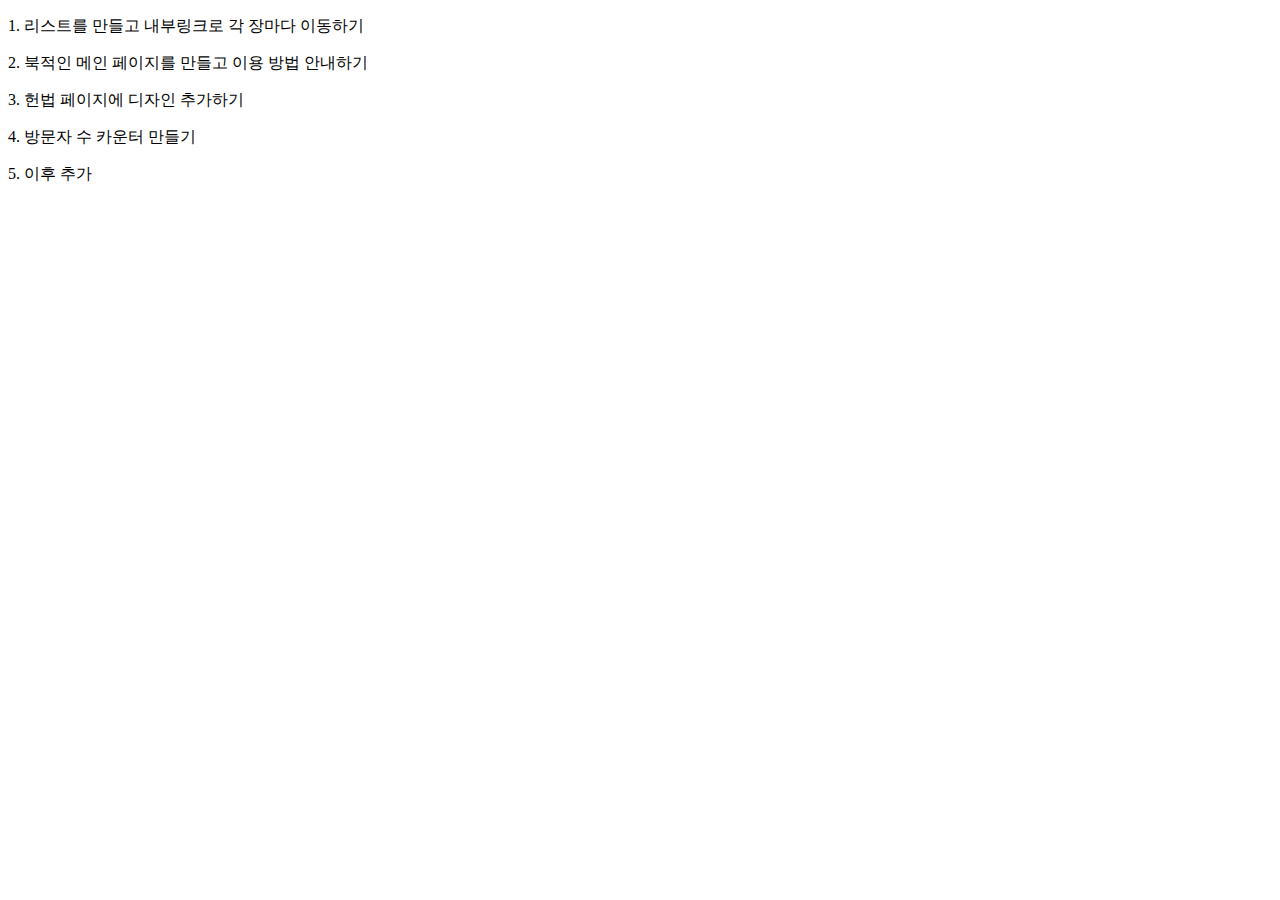
<file: ref.html>
<!DOCTYPE html>
<html>
<head>
    <meta charset="utf-8">
    <title>앞으로 추가될 요소</title>
</head>
<body>

<p>1. 리스트를 만들고 내부링크로 각 장마다 이동하기</p>
<p>2. 북적인 메인 페이지를 만들고 이용 방법 안내하기</p>
<p>3. 헌법 페이지에 디자인 추가하기</p>
<p>4. 방문자 수 카운터 만들기</p>
<p>5. 이후 추가</p>

</body>
</html>
</file>
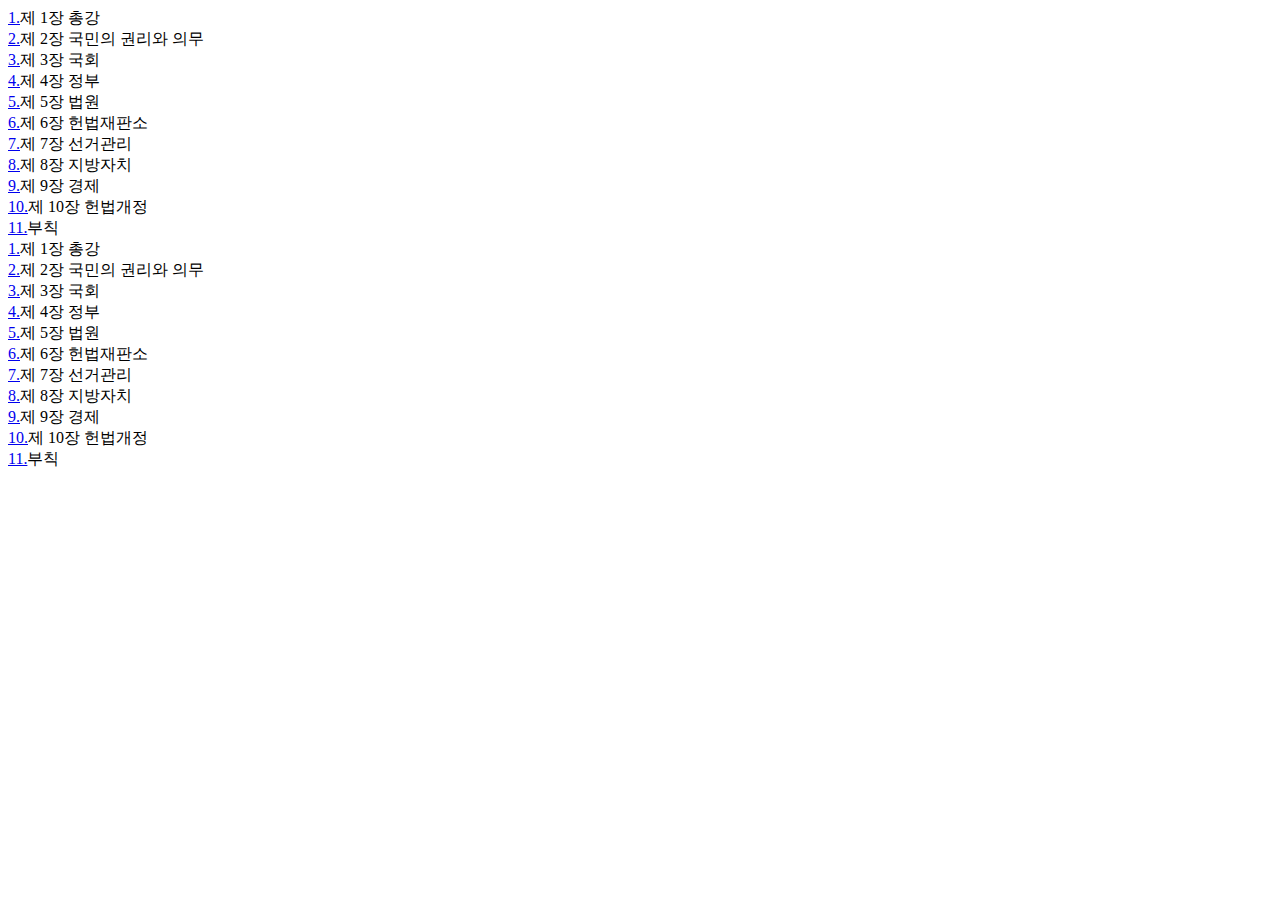
<file: test.html>
<!DOCTYPE html>
<html>
<head>
  <meta charset="utf-8">
  <title>참고</title>
</head>
<body>
  <script>
    
    var chapter = [
      '제 1장 총강',
      '제 2장 국민의 권리와 의무',
      '제 3장 국회',
      '제 4장 정부',
      '제 5장 법원',
      '제 6장 헌법재판소',
      '제 7장 선거관리',
      '제 8장 지방자치',
      '제 9장 경제',
      '제 10장 헌법개정',
      '부칙'
      ];
    function listTemplete (chapter, i) {
      return(`<div><a class="amargin" id="list${i+1}" href="#content${i+1}">${i+1}.</a>${chapter}</div>`)
    };
    var i = 0;
    while (i < chapter.length) {
        document.write(listTemplete(chapter[i],i))
        i = i + 1;
    }
    ///////////////////////////////////////////////////////////////////////////////////////////////////
  </script>
  
    <div id="list">
      <div><a class="amargin" id="list1" href="#content1">1.</a>제 1장 총강</div>
      <div><a class="amargin" id="list2" href="#content2">2.</a>제 2장 국민의 권리와 의무</div>
      <div><a class="amargin" id="list3" href="#content3">3.</a>제 3장 국회</div>
      <div><a class="amargin" id="list4" href="#content4">4.</a>제 4장 정부</div>
      <div><a class="amargin" id="list5" href="#content5">5.</a>제 5장 법원</div>
      <div><a class="amargin" id="list6" href="#content6">6.</a>제 6장 헌법재판소</div>
      <div><a class="amargin" id="list7" href="#content7">7.</a>제 7장 선거관리</div>
      <div><a class="amargin" id="list8" href="#content8">8.</a>제 8장 지방자치</div>
      <div><a class="amargin" id="list9" href="#content9">9.</a>제 9장 경제</div>
      <div><a class="amargin" id="list10" href="#content10">10.</a>제 10장 헌법개정</div>
      <div><a class="amargin" id="list11" href="#content11">11.</a>부칙</div>
    </div>


</body>
</html>
</file>
<file: inlineDisqussions.css>
.disqussion {
  padding: 5px;
  position: absolute;
  top: 0;
  left: 0;
  font-size: 1rem;
  line-height: 135%;
  font-weight: bold;
  font-family: sans-serif;
  text-align: center;
  z-index: 7;
}

.disqussion a {
  opacity: 0.6;
  display: block;
  overflow: hidden;
  height: 150%;
  color: black;
  text-decoration: none;
  cursor: pointer;
  background: #bbbbbb;
  -webkit-border-radius: 2px;
  -moz-border-radius: 2px;
  -ms-border-radius: 2px;
  -o-border-radius: 2px;
  border-radius: 2px;
  -webkit-transition: all 0.5s;
  -moz-transition: all 0.5s;
  -o-transition: all 0.5s;
  transition: all 0.5s;
}
.disqussion a.has-comments {
  opacity: 1;
}
.disqussion-contain:hover .disqussion a {
  opacity: 1;
}
/*
.disqussion a:after {
 
  content: "";

}
*/

.disqussion:hover a, .disqussion.hovered a {
  opacity: 1;
  background: #999999;
}
.disqussion:hover a:after, .disqussion.hovered a:after {
  border-top-color: #999999;
}

#disqussions_wrapper {
  position: absolute;
  top: 0;
  left: 0;
}

#disqus_thread.positioned {
  position: absolute;
  top: 0;
  left: 0;
  padding: 5px 15px 0 15px;
  -webkit-box-sizing: border-box;
  -moz-box-sizing: border-box;
  box-sizing: border-box;
}
.disqussion-highlight #disqus_thread.positioned {
  background: #fff;
  z-index: 9;
}

#disqussions_overlay {
  position: fixed;
  top: 0;
  left: 0;
  right: 0;
  bottom: 0;
  background: rgba(0, 0, 0, 0.5);
  z-index: 8;
  display: none;
}

.disqussion-highlighted {
  position: relative;
  background: #fff;
  z-index: 9;
}
</file>
<file: contents.css>
body {
  max-width: 1280px;
  margin: auto;
  font-size: 1rem;
  padding: 0px 30px
}

a {
  text-decoration: none;
}

h1 {
  text-align: center;
  margin-bottom: 0px;
}

h2 {
  border-top: 2px solid gray;
  padding-top: 5px;
}

.amargin {
  margin-right: 5px;
}

.contentsTitle{
  display: flex;
  flex-direction: column;
  justify-content: center;
  position: relative;
  border-bottom: 3px solid black;
}

.contentsTitle div {
  text-align: center;
  padding: 5px 0px
}

#backtomainpage {
  position: absolute;
  top: 40%;
  left: 0;
}
</file>
